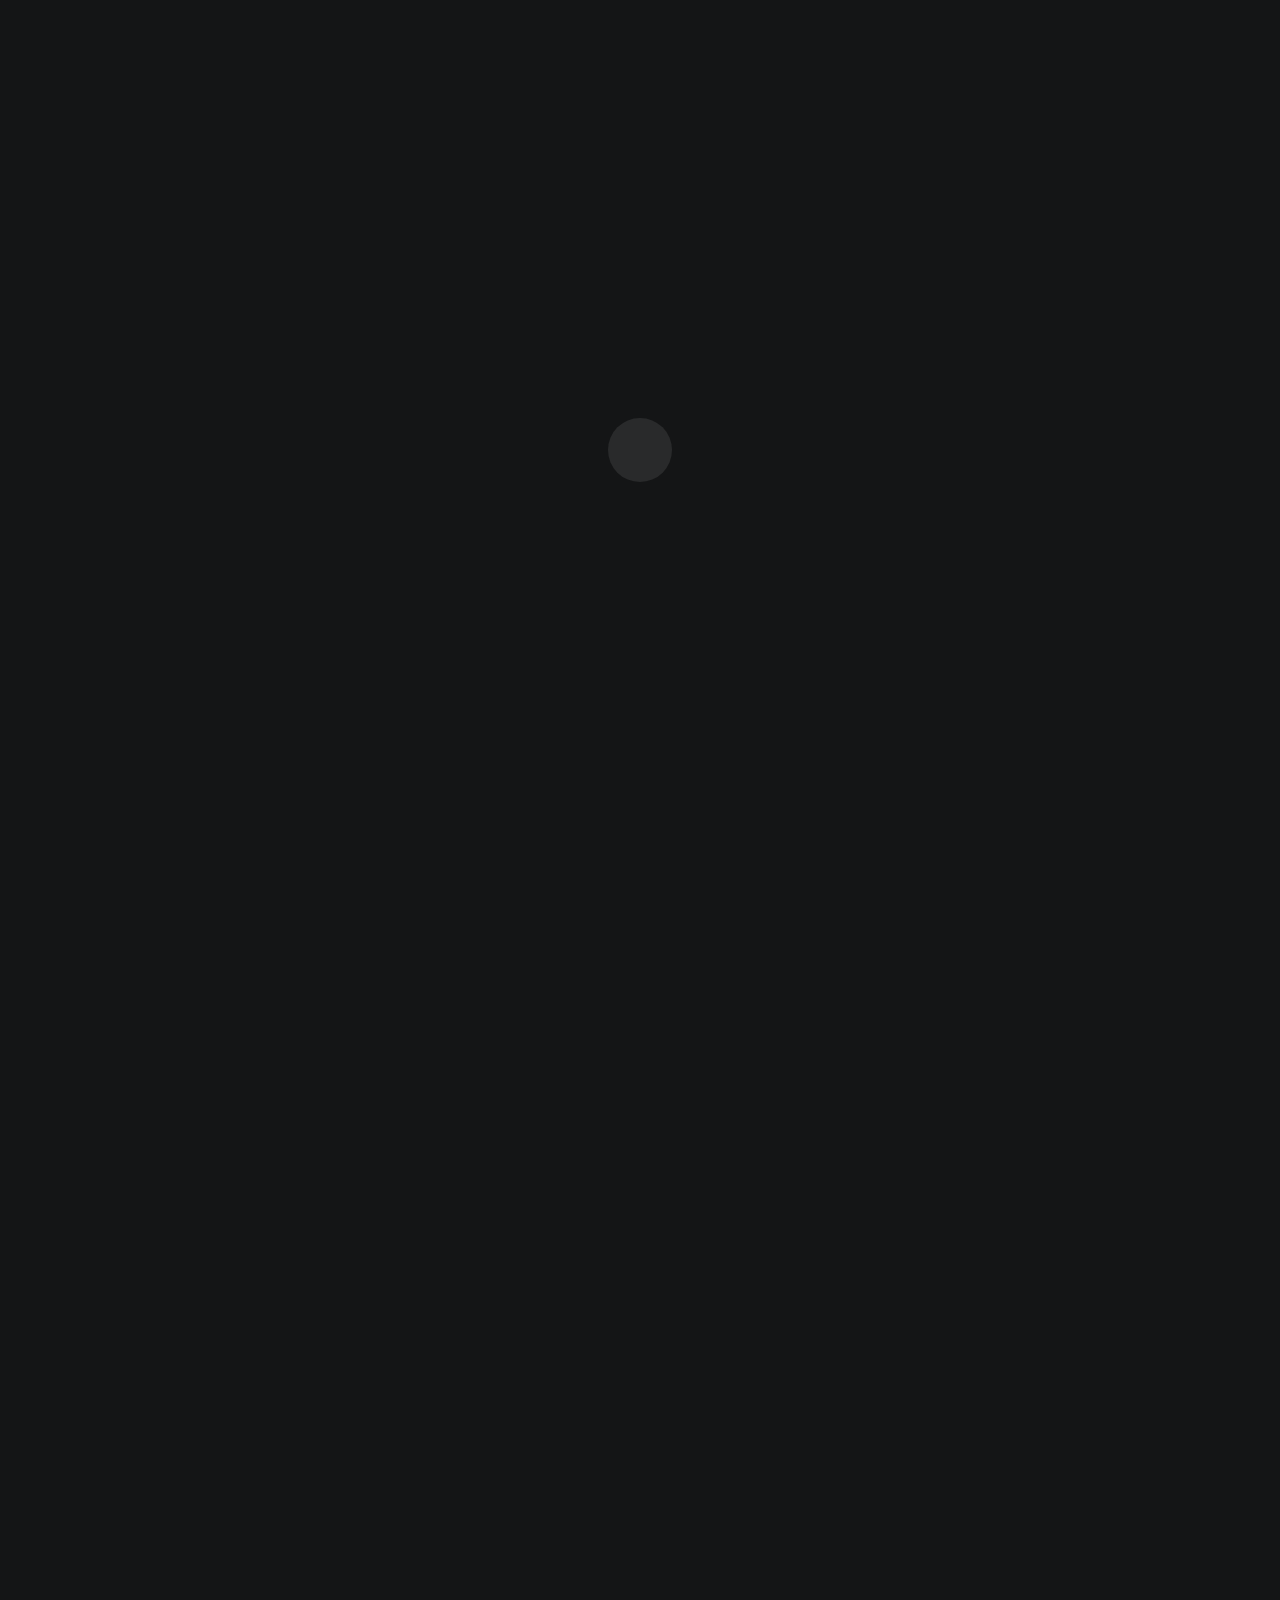
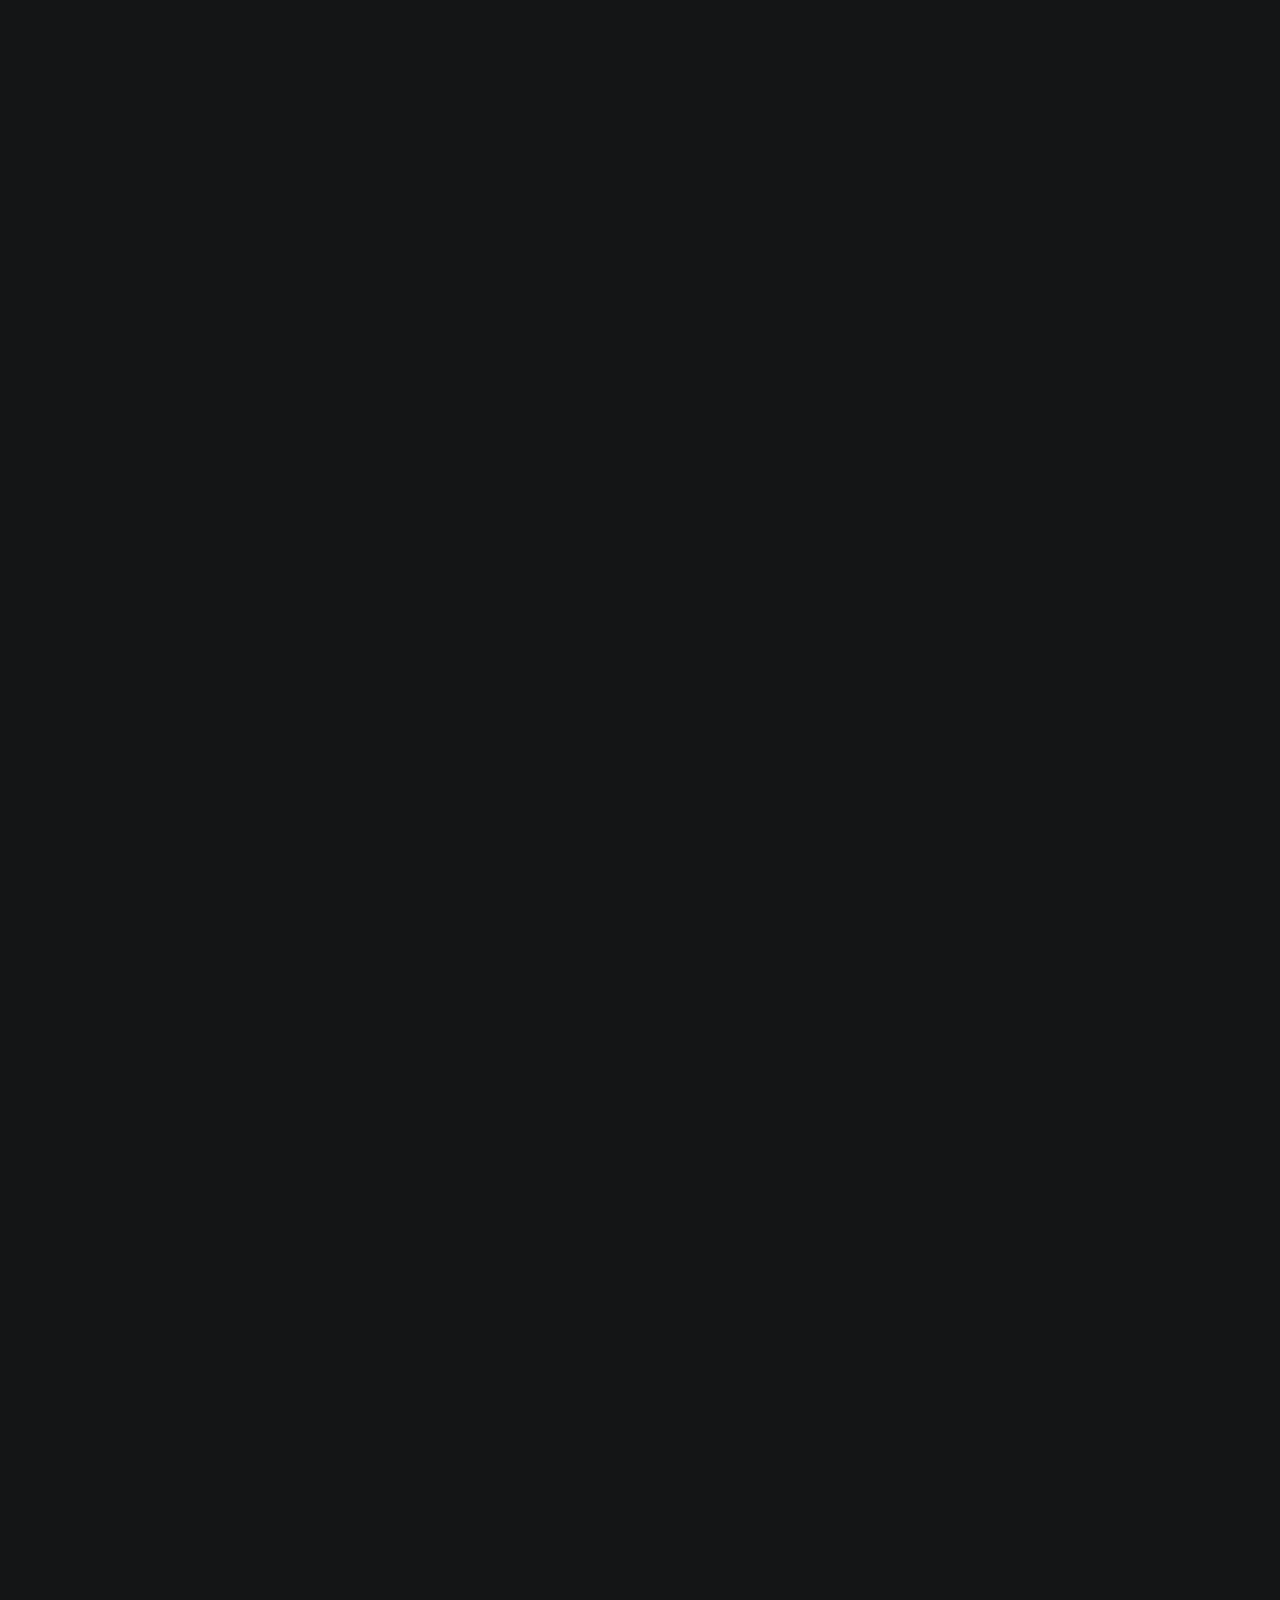
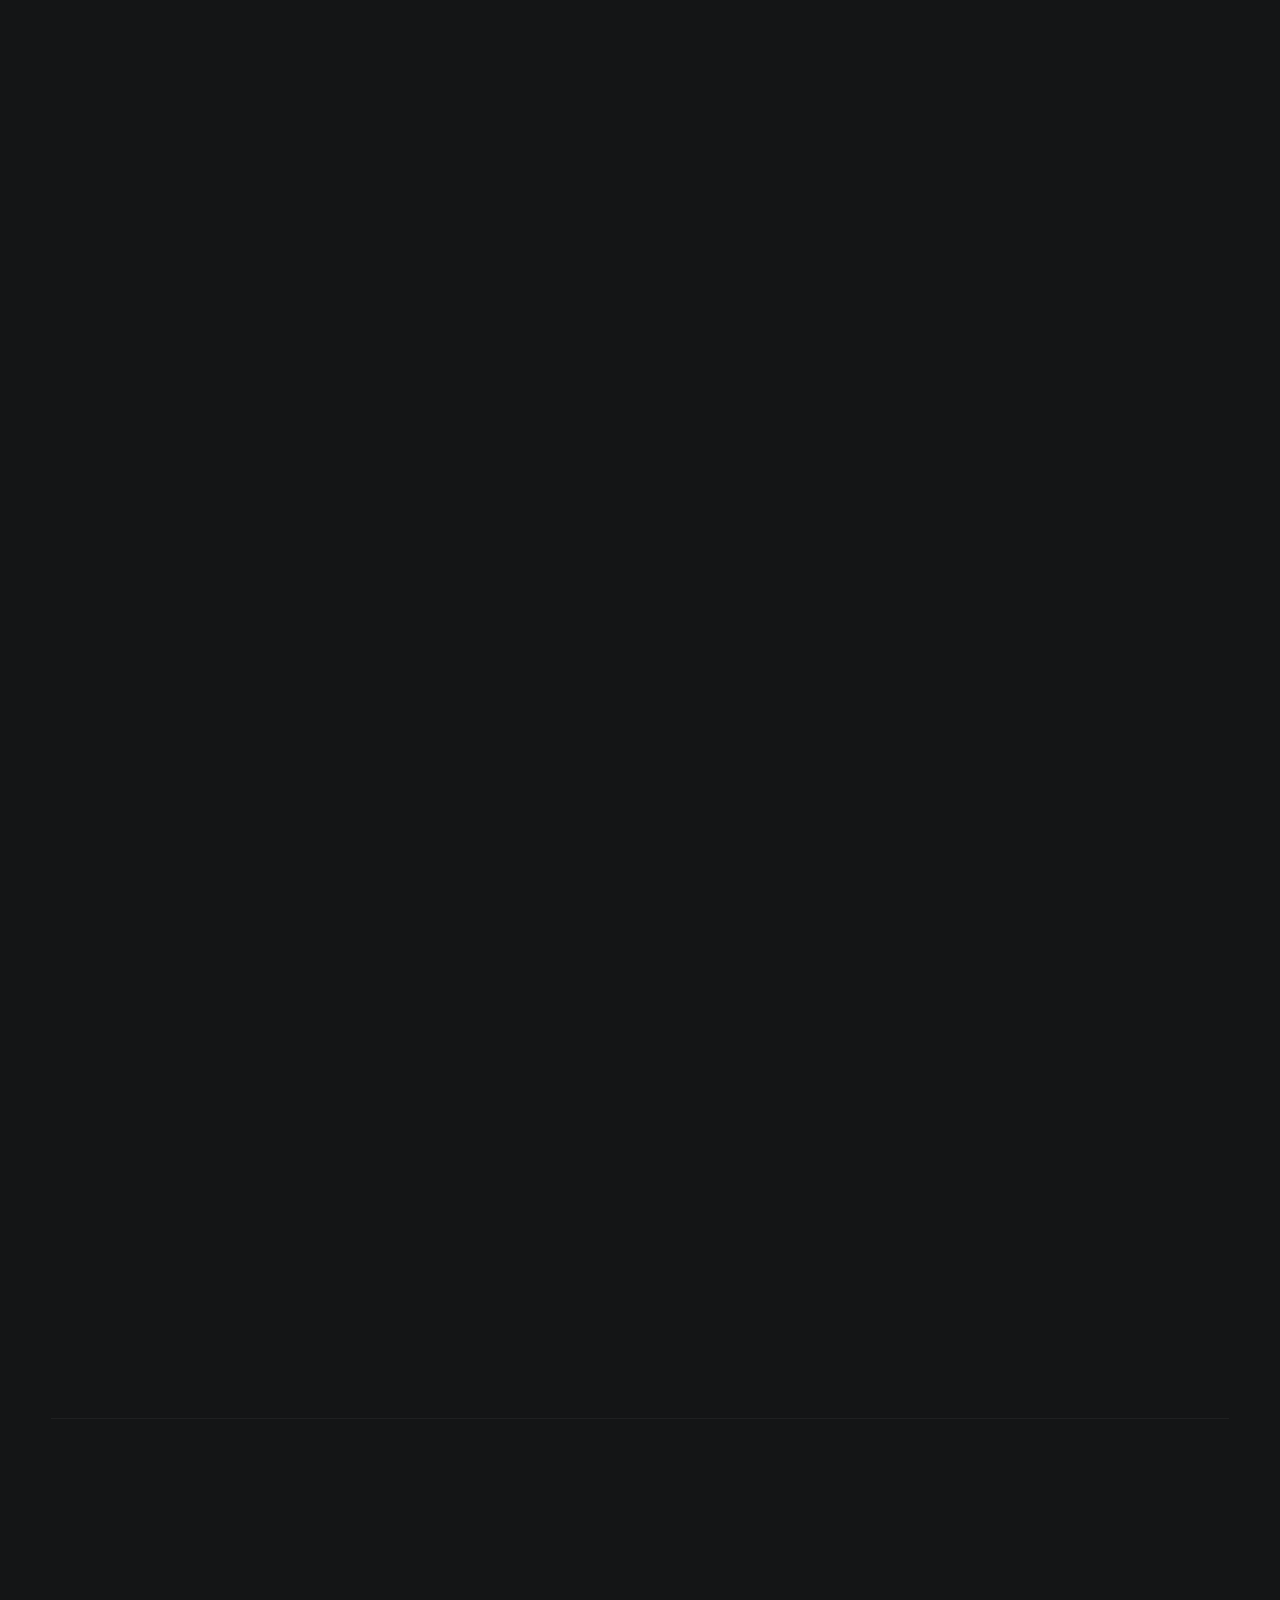
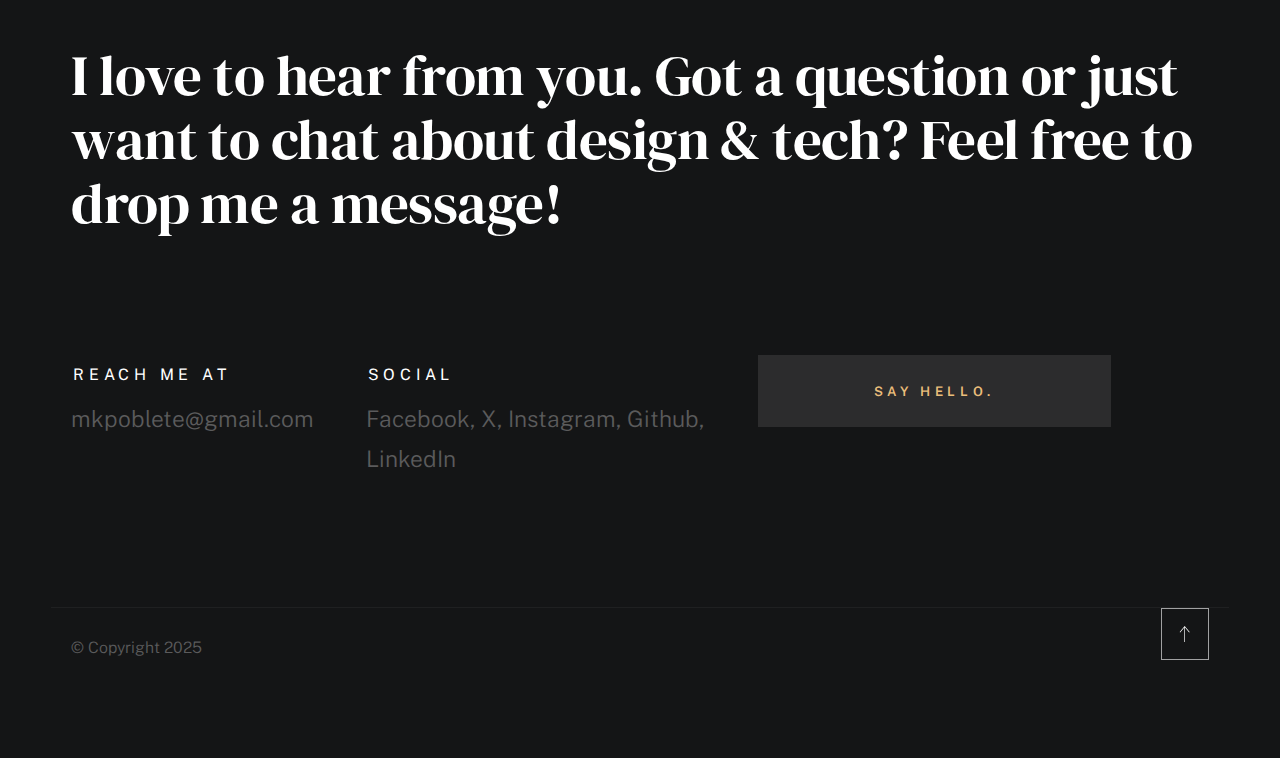
<file: index.html>
<!DOCTYPE html>
<html class="no-js ss-preload" lang="en">
<head>

    <!--- basic page needs
    ================================================== -->
    <meta charset="utf-8">
    <title>Mira Kathrine Poblete</title>
    <meta name="description" content="">
    <meta name="author" content="">

    <!-- mobile specific metas
    ================================================== -->
    <meta name="viewport" content="width=device-width, initial-scale=1">

    <!-- CSS
    ================================================== -->
    <link rel="stylesheet" href="css/vendor.css">
    <link rel="stylesheet" href="css/styles.css">

    <!-- favicons
    ================================================== -->
    <link rel="icon" type="image/png" sizes="32x32" href="favicon-32x32.png">
    <link rel="icon" type="image/png" sizes="16x16" href="favicon-16x16.png">
  

</head>

<body id="top">


    <!-- # preloader
    ================================================== -->
    <div id="preloader">
        <div id="loader">
        </div>
    </div>


    <!-- # page wrap
    ================================================== -->
    <div class="s-pagewrap">

        <div class="circles">
            <span></span>
            <span></span>
            <span></span>
            <span></span>
            <span></span>
        </div>


        <!-- ## site header 
        ================================================== -->
        <header class="s-header">

            <div class="header-mobile">
                <span class="mobile-home-link"><a href="index.html">Mira Kathrine.</a></span>
                <a class="mobile-menu-toggle" href="#0"><span>Menu</span></a>
            </div>

            <div class="row wide main-nav-wrap">
                <nav class="column lg-12 main-nav">
                    <ul>
                        <li><a href="index.html" class="home-link">Mira Kathrine.</a></li>
                        <li><a href="#about" class="smoothscroll">About</a></li>
                        <li><a href="#works" class="smoothscroll">Works</a></li>
                        <li><a href="#contact" class="smoothscroll">Say Hello</a></li>
                    </ul>
                </nav>
            </div>

        </header> <!-- end s-header -->


        <!-- ## main content
        ==================================================- -->
        <main class="s-content">


            <!-- ### intro
            ================================================== -->
            <section id="intro" class="s-intro target-section">

                <div class="row intro-content wide">

                    <div class="column">
                        <div class="text-pretitle with-line">
                            Hello World
                        </div>

                        <h1 class="text-huge-title">
                            I am Mira Kathrine <br>
                              A. Poblete<br> 
                            
                        </h1>
                    </div>

                    <ul class="intro-social">
                        <li><a href="https://www.facebook.com/miraclesaremiraculous">Facebook</a></li>
                            <li><a href="https://x.com/kathrchvs?t=5mDD1CGhRBKe-cmqPA4dFw&s=07">X</a></li>
                            <li><a href="https://www.instagram.com/miraaculously?igsh=M3c2OHdibzE1YW9w">Instagram</a></li>
                            <li><a href="https://www.linkedin.com/authwall?trk=bf&trkInfo=AQEX0TLXwWlvwgAAAZWsdZlYaOKzf9FnEE4B4srqpX0MCdJibJ1CI-aqbVmcKnxMgaPgEF67US-2rhnb_OG3xh0iF6w36r61_UAkY7O_LGTM6OKyDG5HfaIAIsS1Okwjw6BFDIU=&original_referer=&sessionRedirect=https%3A%2F%2Fwww.linkedin.com%2Fin%2Fmira-kathrine-poblete-29508832b%3Futm_source%3Dshare%26utm_campaign%3Dshare_via%26utm_content%3Dprofile%26utm_medium%3Dandroid_app">LinkedIn</a></li>
                    </ul>

                </div> <!-- end intro content -->

                <a href="#about" class="intro-scrolldown smoothscroll">
                    <svg width="24" height="24" viewBox="0 0 24 24" xmlns="http://www.w3.org/2000/svg" fill-rule="evenodd" clip-rule="evenodd"><path d="M11 21.883l-6.235-7.527-.765.644 7.521 9 7.479-9-.764-.645-6.236 7.529v-21.884h-1v21.883z"/></svg>
                </a>

            </section> <!-- end s-intro -->


            <!-- ### about
            ================================================== -->
            <section id="about" class="s-about target-section">


                <div class="row about-info wide" data-animate-block>

                    <div class="column lg-6 md-12 about-info__pic-block">
                        <img src="src/about.jpg" 
                             srcset="src/about.jpg" alt="" class="about-info__pic" data-animate-el>
                    </div>

                    <div class="column lg-6 md-12">
                        <div class="about-info__text" >

                            <h2 class="text-pretitle with-line" data-animate-el>
                                About
                            </h2>
                            <p class="attention-getter" data-animate-el>
                                I'm a senior student pursuing a Bachelor of Science in Information Technology at Cavite State University - Silang Campus. I chose IT because I wanted to challenge myself, and while I don’t exactly excel in programming, I’ve found my strengths in design.  

Even though my skills lean more toward UI/UX and front-end development, my real goal is to break into cloud engineering. I know I have a long way to go, but I’m constantly learning, exploring new technologies, and pushing myself toward that path.
                            </p>
                            <a href="cv.html" class="btn btn--medium u-fullwidth" data-animate-el>Download CV</a>

                        </div>
                    </div>
                </div> <!-- about-info -->


                <div class="row about-expertise" data-animate-block>
                    <div class="column lg-12">

                        <h2 class="text-pretitle with-line" data-animate-el>Expertise</h2>

                        <ul class="skills-list h1" data-animate-el>
                            <li>Web Design</li>
                            <li>UI/UX & Graphic Design</li>
                            <li>Technical Writing</li>
                            
                           
                        </ul>

                    </div>
                </div> <!-- end about-expertise -->


                <div class="row about-timelines" data-animate-block>

                    <div class="column lg-6 tab-12">

                        <h2 class="text-pretitle " data-animate-el>
                            Experience
                        </h2>

                        <div class="timeline" data-animate-el>
    
                            <div class="timeline__block">
                                <div class="timeline__bullet"></div>
                                <div class="timeline__header">
                                    <h4 class="timeline__title">Hello World</h4>
                                    <h5 class="timeline__meta">Wrote my first line of code</h5>
                                    <p class="timeline__timeframe">2020</p>
                                </div>
                                <div class="timeline__desc"
                                    <p>I learned Java in senior high school, but I quickly realized that back-end development isn’t my cup of tea. Instead, I found myself more drawn to front-end development. </p>
                                </div>
                            </div>
    
                        </div> <!-- end timeline -->

                    </div> <!-- end column -->

                    <div class="column lg-6 tab-12">

                        <h2 class="text-pretitle" data-animate-el>
                            Education
                        </h2>

                        <div class="timeline" data-animate-el>

                            <div class="timeline__block">
                                <div class="timeline__bullet"></div>
                                <div class="timeline__header">
                                    <h4 class="timeline__title">Cavite State University</h3>
                                    <h5 class="timeline__meta">Bachelor of Science in Information Technology</h5>
                                    <p class="timeline__timeframe">September 2022 - Present</p>
                                </div>
                                <div class="timeline__desc">
                                    <p>Currently pursuing my degree in Information Technology, where I am honing my skills in networking, UI/UX, and front-end design. </p>
                                </div>
                            </div>
    
                            <div class="timeline__block">
                                <div class="timeline__bullet"></div>
                                <div class="timeline__header">
                                    <h4 class="timeline__title">Philippine Christian University - Dasmarinas</h4>
                                    <h5 class="timeline__meta">Computer Programming (Senior High School) </h5>
                                    <p class="timeline__timeframe">September 2020 - 2022 </p>
                                </div>
                                <div class="timeline__desc">
                                    <p>Completed my senior high school education with a focus on computer programming. This was where I first learned Java and built a foundation in coding, sparking my interest in front-end development and user experience design.</p>
                                </div>
                            </div>
    
                        </div> <!-- end timeline -->
                        
                    </div> <!-- end column -->


                </div> <!-- end about-timelines -->

            </section> <!-- end s-about -->


            <section id="works" class="s-works target-section">
    <div class="row works-portfolio">
        <div class="column lg-12" data-animate-block>
            <h2 class="text-pretitle with-line" data-animate-el>My Works</h2>
            <p class="h1" data-animate-el>
                Here are some of my projects I have done. Feel free to check them out.
            </p>

            <ul class="folio-list row block-lg-one-half block-stack-on-1000">

                <li class="folio-list__item column" data-animate-el>
                    <a class="folio-list__item-link" href="#modal-01">
                        <div class="folio-list__item-pic">
                            <img src="images/gallery1.png" alt="">
                        </div>
                        <div class="folio-list__item-text">
                            <div class="folio-list__item-cat">WEBSITE</div>
                            <div class="folio-list__item-title">Gallery</div>
                        </div>
                    </a>
                    <a class="folio-list__proj-link" href="#" title="project link">
                        <svg width="15" height="15" viewBox="0 0 15 15" fill="none"><path d="..."/></svg>
                    </a>
                </li>

                <li class="folio-list__item column" data-animate-el>
                    <a class="folio-list__item-link" href="#modal-04">
                        <div class="folio-list__item-pic">
                            <img src="src/recipe.jpeg" alt="Recipe website">
                        </div>
                        <div class="folio-list__item-text">
                            <div class="folio-list__item-cat">WEBSITE</div>
                            <div class="folio-list__item-title">Recipe</div>
                        </div>
                    </a>
                    <a class="folio-list__proj-link" href="#" title="project link">
                        <svg width="15" height="15" viewBox="0 0 15 15" fill="none"><path d="..."/></svg>
                    </a>
                </li>

                <li class="folio-list__item column" data-animate-el>
                    <a class="folio-list__item-link" href="#modal-05">
                        <div class="folio-list__item-pic">
                            <img src="src/landing-ts.png" alt="Landing page">
                        </div>
                        <div class="folio-list__item-text">
                            <div class="folio-list__item-cat">WEBSITE</div>
                            <div class="folio-list__item-title">Taylor Swift Fanmade Website</div>
                        </div>
                    </a>
                    <a class="folio-list__proj-link" href="https://miracles89.github.io/Taylor-Swift-fan-website/" target="_blank" title="Project Link"></a>
                </li>

                <li class="folio-list__item column" data-animate-el>
                    <a class="folio-list__item-link" href="#modal-06">
                        <div class="folio-list__item-pic">
                            <img src="src/art.png" alt="taylor">
                        </div>
                        <div class="folio-list__item-text">
                            <div class="folio-list__item-cat">ART</div>
                            <div class="folio-list__item-title">Lover Album</div>
                        </div>
                    </a>
                    <a class="folio-list__proj-link" href="#" title="project link">
                        <svg width="15" height="15" viewBox="0 0 15 15" fill="none"><path d="..."/></svg>
                    </a>
                </li>

                <li class="folio-list__item column" data-animate-el>
                    <a class="folio-list__item-link" href="#modal-02">
                        <div class="folio-list__item-pic">
                            <img src="src/landing-lab1.png" alt="">
                        </div>
                        <div class="folio-list__item-text">
                            <div class="folio-list__item-cat">LAB WORK 1</div>
                            <div class="folio-list__item-title">Williams Racing Website</div>
                        </div>
                    </a>
                    <a class="folio-list__proj-link" href="#" title="project link">
                        <svg width="15" height="15" viewBox="0 0 15 15" fill="none"><path d="..."/></svg>
                    </a>
                </li>

                <li class="folio-list__item column" data-animate-el>
                    <a class="folio-list__item-link" href="#modal-03">
                        <div class="folio-list__item-pic">
                            <img src="src/landing-lab2.png" alt="Landing page lab2">
                        </div>
                        <div class="folio-list__item-text">
                            <div class="folio-list__item-cat">LAB WORK 2</div>
                            <div class="folio-list__item-title">Registration & Log in</div>
                        </div>
                    </a>
                    <a class="folio-list__proj-link" href="#" title="project link">
                        <svg width="15" height="15" viewBox="0 0 15 15" fill="none"><path d="..."/></svg>
                    </a>
                </li>

                <!-- NEW FOLIO ITEMS -->

                <li class="folio-list__item column" data-animate-el>
                    <a class="folio-list__item-link" href="#modal-07">
                        <div class="folio-list__item-pic">
                            <img src="src/tdl.jpeg" alt="Accessible To-Do List">
                        </div>
                        <div class="folio-list__item-text">
                            <div class="folio-list__item-cat">LAB WORK 3</div>
                            <div class="folio-list__item-title">Accessible To-Do List</div>
                        </div>
                    </a>
                    <a class="folio-list__proj-link" href="#" title="project link"></a>
                </li>

                <li class="folio-list__item column" data-animate-el>
                    <a class="folio-list__item-link" href="#modal-08">
                        <div class="folio-list__item-pic">
                            <img src="src/profanity-1.jpeg" alt="Profanity Filtering Website">
                        </div>
                        <div class="folio-list__item-text">
                            <div class="folio-list__item-cat">LAB WORK 4</div>
                            <div class="folio-list__item-title">Profanity Filtering Website</div>
                        </div>
                    </a>
                    <a class="folio-list__proj-link" href="#" title="project link"></a>
                </li>

                <li class="folio-list__item column" data-animate-el>
                    <a class="folio-list__item-link" href="#modal-09">
                        <div class="folio-list__item-pic">
                            <img src="src/text-to-speech.jpg" alt="MIT Text-to-Speech">
                        </div>
                        <div class="folio-list__item-text">
                            <div class="folio-list__item-cat">LAB WORK 5</div>
                            <div class="folio-list__item-title">MIT Text-to-Speech</div>
                        </div>
                    </a>
                    <a class="folio-list__proj-link" href="#" title="project link"></a>
                </li>

                <li class="folio-list__item column" data-animate-el>
                    <a class="folio-list__item-link" href="#modal-10">
                        <div class="folio-list__item-pic">
                            <img src="src/journal-app.jpg" alt="MIT My Multimedia Journal App">
                        </div>
                        <div class="folio-list__item-text">
                            <div class="folio-list__item-cat">LAB WORK 6</div>
                            <div class="folio-list__item-title">MIT My Multimedia Journal App</div>
                        </div>
                    </a>
                    <a class="folio-list__proj-link" href="#" title="project link"></a>
                </li>

            </ul> <!-- end folio-list -->
        </div> <!-- end column -->
    </div>
</section>


                    <!-- Modal Templates Popup
                    -------------------------------------------- -->
                    <div id="modal-01" hidden>
                        <div class="modal-popup">
                            <div class="modal-popup__images">
                                <img src="images/gallery1.png" alt="Website Gallery">
                                <img src="images/galley2.jpeg" alt="Website Gallery">
                            </div>
                            
          
                            </div>
                        </div>
                    </div>
                    <!-- end modal -->

                    <div id="modal-02" hidden>
                        <div class="modal-popup">
                            <img src="src/lab1.jpeg" alt="Labwork 1">
                        </div>
                    </div> <!-- end modal -->

                    <div id="modal-03" hidden>
                        <div class="modal-popup">
                            <img src="src/lab2.jpeg" alt="Labwork 2">
                            <img src="src/lab22.jpeg" alt="Labwork 2">
                        </div>
                    </div> <!-- end modal -->

                    <div id="modal-04" hidden>
                        <div class="modal-popup">
                            <img src="src/recipe.jpeg" alt="Recipe">
                            </div>
                        </div>
                    </div> <!-- end modal -->

                    <div id="modal-05" hidden>
                        <div class="modal-popup">
                            <img src="src/ts.jpeg" alt="Taylor Swift website">
                        </div>
                    </div> <!-- end modal -->

                    <div id="modal-06" hidden>
                        <div class="modal-popup">
                            <img src="src/art.png" alt="">
                        </div>
                    </div> <!-- end modal -->

                      <div id="modal-07" hidden>
                        <div class="modal-popup">
                            <img src="src/tdl.jpeg" alt="">
                        </div>
                    </div> <!-- end modal -->


                      <div id="modal-08" hidden>
                        <div class="modal-popup">
                            <img src="src/profanity-1.jpeg" alt="">
                             <img src="src/profanity-2.jpeg" alt="">
                        </div>
                    </div> <!-- end modal -->

                      <div id="modal-09" hidden>
                        <div class="modal-popup">
                            <img src="src/text-to-speech.jpg" alt="">
                        </div>
                    </div> <!-- end modal -->

                      <div id="modal-10" hidden>
                        <div class="modal-popup">
                            <img src="src/mmj.jpg" alt="Journal App">
                            <img src="src/j1.jpg" alt="Journal App">
                             <img src="src/j2.jpg" alt="Journal App">
                            <img src="src/j3.jpg" alt="Journal App">
                             <img src="src/j4.jpg" alt="Journal App">
                        </div>
                    </div> <!-- end modal -->

                </div> <!-- end works-portfolio -->

           

            <!-- ### contact
            ================================================== -->
            <section id="contact" class="s-contact target-section">

                <div class="row contact-top">
                    <div class="column lg-12">
                        <h2 class="text-pretitle with-line" data-animate-el>Get In Touch</h2>
                        

                        <p class="h1">
                            I love to hear from you.
                            Got a question or just want to chat about design & tech? Feel free to drop me a message!
                        </p>
                    </div>
                </div> <!-- end contact-top -->

                <div class="row contact-bottom">
                    <div class="column lg-3 md-5 tab-6 stack-on-550 contact-block">
                        <h3 class="text-pretitle">Reach me at</h3>
                        <p class="contact-links">
                            <a href="mailto:mirakathrinepoblete@gmail.com" class="mailtoui">mkpoblete@gmail.com</a> <br>
                           
                        </p>
                        <br> 
                    </div>
                    <div class="column lg-4 md-5 tab-6 stack-on-550 contact-block">
                        <h3 class="text-pretitle">Social</h3>
                        <ul class="contact-social">
                        
                            <li><a href="https://www.facebook.com/miraclesaremiraculous">Facebook</a></li>
                            <li><a href="https://x.com/kathrchvs?t=5mDD1CGhRBKe-cmqPA4dFw&s=07">X</a></li>
                            <li><a href="https://www.instagram.com/miraaculously?igsh=M3c2OHdibzE1YW9w">Instagram</a></li>
                            <li><a href="https://github.com/miracles89">Github</a></li>
                            <li><a href="https://www.linkedin.com/authwall?trk=bf&trkInfo=AQEX0TLXwWlvwgAAAZWsdZlYaOKzf9FnEE4B4srqpX0MCdJibJ1CI-aqbVmcKnxMgaPgEF67US-2rhnb_OG3xh0iF6w36r61_UAkY7O_LGTM6OKyDG5HfaIAIsS1Okwjw6BFDIU=&original_referer=&sessionRedirect=https%3A%2F%2Fwww.linkedin.com%2Fin%2Fmira-kathrine-poblete-29508832b%3Futm_source%3Dshare%26utm_campaign%3Dshare_via%26utm_content%3Dprofile%26utm_medium%3Dandroid_app">LinkedIn</a></li>
                        </ul>
                    </div>
                    <div class="column lg-4 md-12 contact-block">
                        <a href="mailto:mirakathrinepoblete@gmail.com" class="mailtoui btn btn--medium u-fullwidth contact-btn">Say Hello.</a>
                    </div>
                </div> <!-- end contact-bottom -->

            </section> <!-- end contact -->

        </main> <!-- end s-content -->


        <!-- ## footer
        ================================================== -->
        <footer class="s-footer">

            <div class="row">
                <div class="column ss-copyright">
                    <span>© Copyright 2025</span>
                </div>

                <div class="ss-go-top">
                    <a class="smoothscroll" title="Back to Top" href="#top">
                        <svg xmlns="http://www.w3.org/2000/svg" viewBox="0 0 24 24" fill-rule="evenodd" clip-rule="evenodd"><path d="M11 2.206l-6.235 7.528-.765-.645 7.521-9 7.479 9-.764.646-6.236-7.53v21.884h-1v-21.883z"/></svg>
                    </a>
                </div>
            </div>

        </footer> <!-- end s-footer -->

    </div> <!-- end -s-pagewrap -->

    <script>
        function openModal(id) {
            document.getElementById(id).style.display = "block";
        }
        
        function closeModal(id) {
            document.getElementById(id).style.display = "none";
        }
        </script>
        

    <!-- Java Script
    ================================================== -->
    <script src="js/plugins.js"></script>
    <script src="js/main.js"></script>

</body>
</html>
</file>
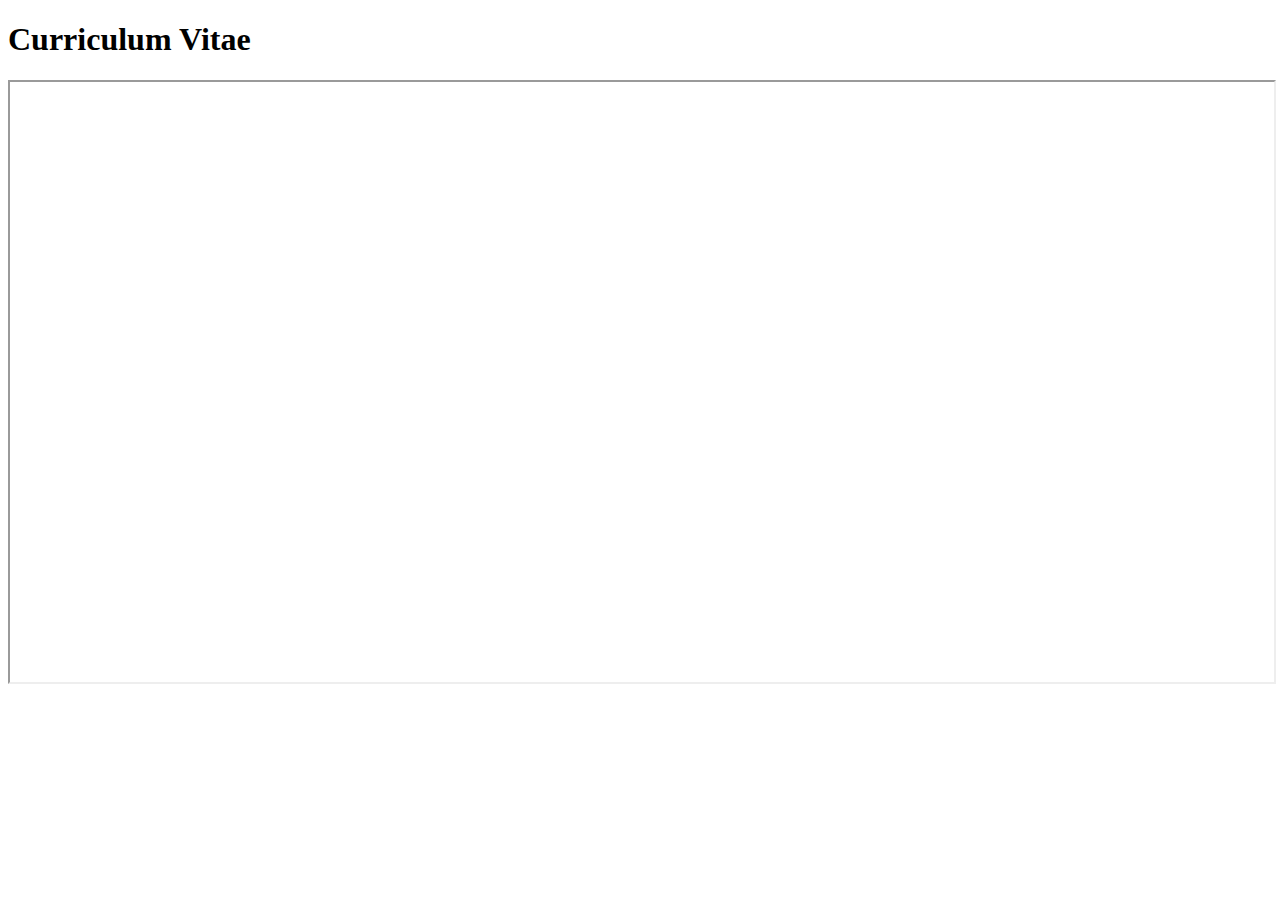
<file: cv.html>
<!DOCTYPE html>
<html lang="en">
<head>
    <meta charset="UTF-8">
    <meta name="viewport" content="width=device-width, initial-scale=1.0">
    <title>Curriculum Vitae</title>
</head>
<body>
    <h1>Curriculum Vitae</h1>
    <iframe src="POBLETE, M.K (CV).pdf" width="100%" height="600px"></iframe>
</body>
</html>
</file>
<file: css/styles.css>
/* =================================================================== 
 * 
 * ------------------------------------------------------------------
 *
 * TOC:
 *
 * # SETTINGS
 *      ## fonts 
 *      ## colors
 *      ## spacing and typescale
 *      ## grid variables
 * # NORMALIZE
 * # BASE SETUP
 * # GRID
 *      ## large screen devices 
 *      ## medium screen devices 
 *      ## tablet devices 
 *      ## mobile devices 
 *      ## small screen devices 
 *      ## additional column stackpoints 
 * # UTILITY CLASSES
 * # TYPOGRAPHY 
 *      ## base type styles
 *      ## additional typography & helper classes
 *      ## lists
 *      ## spacing
 * # PRELOADER
 * # FORM
 *      ## style placeholder text
 *      ## change autocomplete styles in Chrome
 * # BUTTONS
 * # TABLE
 * # COMPONENTS
 *      ## pagination
 *      ## alert box 
 *      ## skillbars 
 *      ## stats tabs
 * # PROJECT-WIDE SHARED STYLES
 *      ## media classes
 *      ## theme-specific typography classes
 *      ## MailtoUI style overrides
 * # PAGE WRAP
 *      ## circles
 * # SITE HEADER
 *      ## main navigation
 *      ## mobile menu toggle
 * # INTRO
 *      ## intro social
 *      ## intro scrolldown
 * # ABOUT
 *      ## about info
 *      ## about expertise
 *      ## about timelines
 * # WORKS
 *      ## works portfolio
 *      ## modal popup
 *      ## testimonials
 *      ## testimonial slider 
 * # CONTACT
 * # FOOTER
 *      ## copyright
 *      ## go top
 *
 * ------------------------------------------------------------------ */


/* ===================================================================
 * # SETTINGS
 *
 *
 * ------------------------------------------------------------------- */

/* ------------------------------------------------------------------- 
 * ## fonts 
 * ------------------------------------------------------------------- */
@import url("https://fonts.googleapis.com/css2?family=DM+Serif+Display&family=DM+Serif+Text:ital@0;1&family=Public+Sans:ital,wght@0,300;0,400;0,500;0,600;0,700;1,300;1,400;1,500;1,600;1,700&display=swap");

:root {

    --font-1 : "Public Sans", sans-serif;
    --font-2 : "DM Serif Display", serif;

    /* monospace
    */
    --font-mono : Consolas, "Andale Mono", Courier, "Courier New", monospace;
}

/* ------------------------------------------------------------------- 
 * ## colors
 * ------------------------------------------------------------------- */
:root {

    /* color-1(#eabe7c)
     * color-2(#23967f)
     */
    --color-1 : hsla(36, 72%, 70%, 1);
    --color-2 : hsla(168, 62%, 36%, 1);

    /* theme color variations
     */
    --color-1-lighter : hsla(36, 72%, 90%, 1);
    --color-1-light   : hsla(36, 72%, 80%, 1);
    --color-1-dark    : hsla(36, 72%, 60%, 1);
    --color-1-darker  : hsla(36, 72%, 50%, 1);
    --color-2-lighter : hsla(168, 62%, 56%, 1);
    --color-2-light   : hsla(168, 62%, 46%, 1);
    --color-2-dark    : hsla(168, 62%, 26%, 1);
    --color-2-darker  : hsla(168, 62%, 16%, 1);

    /* feedback colors
     * color-error(#ffd1d2), color-success(#c8e675), 
     * color-info(#d7ecfb), color-notice(#fff099)
     */
    --color-error           : hsla(359, 100%, 91%, 1);
    --color-success         : hsla(76, 69%, 68%, 1);
    --color-info            : hsla(205, 82%, 91%, 1);
    --color-notice          : hsla(51, 100%, 80%, 1);
    --color-error-content   : hsla(359, 50%, 50%, 1);
    --color-success-content : hsla(76, 29%, 28%, 1);
    --color-info-content    : hsla(205, 32%, 31%, 1);
    --color-notice-content  : hsla(51, 30%, 30%, 1);

    /* shades 
     * generated using 
     * Tint & Shade Generator 
     * (https://maketintsandshades.com/)
     */
    --color-black   : #000000;
    --color-gray-19 : #020202;
    --color-gray-18 : #040404;
    --color-gray-17 : #060607;
    --color-gray-16 : #080809;
    --color-gray-15 : #0a0b0b;
    --color-gray-14 : #0c0d0d;
    --color-gray-13 : #0e0f0f;
    --color-gray-12 : #101112;
    --color-gray-11 : #121314;
    --color-gray-10 : #141516;
    --color-gray-9  : #2c2c2d;
    --color-gray-8  : #434445;
    --color-gray-7  : #5b5b5c;
    --color-gray-6  : #727373;
    --color-gray-5  : #8a8a8b;
    --color-gray-4  : #a1a1a2;
    --color-gray-3  : #b9b9b9;
    --color-gray-2  : #d0d0d0;
    --color-gray-1  : #e8e8e8;
    --color-white   : #ffffff;

    /* text
     */
    --color-text        : var(--color-gray-4);
    --color-text-dark   : var(--color-white);
    --color-text-light  : var(--color-gray-7);
    --color-placeholder : var(--color-gray-7);

    /* buttons
     */
    --color-btn                    : var(--color-gray-9);
    --color-btn-text               : var(--color-1);
    --color-btn-hover              : var(--color-white);
    --color-btn-hover-text         : var(--color-black);
    --color-btn-primary            : var(--color-1-dark);
    --color-btn-primary-text       : var(--color-black);
    --color-btn-primary-hover      : var(--color-1-darker);
    --color-btn-primary-hover-text : var(--color-black);
    --color-btn-stroke             : var(--color-white);
    --color-btn-stroke-text        : var(--color-white);
    --color-btn-stroke-hover       : var(--color-white);
    --color-btn-stroke-hover-text  : var(--color-black);

    /* preloader
     */
    --color-preloader-bg : var(--color-gray-10);
    --color-loader       : white;
    --color-loader-light : rgba(255, 255, 255, 0.1);

    /* others
     */
    --color-body    : var(--color-gray-10);
    --color-border  : rgba(255, 255, 255, .05);
    --border-radius : 3px;
}

/* ------------------------------------------------------------------- 
 * ## spacing and typescale
 * ------------------------------------------------------------------- */
:root {

    /* spacing
     * base font size: 19px 
     * vertical space unit : 32px
     */
    --base-size      : 62.5%;
    --multiplier     : 1;
    --base-font-size : calc(1.9rem * var(--multiplier));
    --space          : calc(3.2rem * var(--multiplier));

    /* vertical spacing 
     */
    --vspace-0_125 : calc(0.125 * var(--space));
    --vspace-0_25  : calc(0.25 * var(--space));
    --vspace-0_375 : calc(0.375 * var(--space));
    --vspace-0_5   : calc(0.5 * var(--space));
    --vspace-0_625 : calc(0.625 * var(--space));
    --vspace-0_75  : calc(0.75 * var(--space));
    --vspace-0_875 : calc(0.875 * var(--space));
    --vspace-1     : calc(var(--space));
    --vspace-1_25  : calc(1.25 * var(--space));
    --vspace-1_5   : calc(1.5 * var(--space));
    --vspace-1_75  : calc(1.75 * var(--space));
    --vspace-2     : calc(2 * var(--space));
    --vspace-2_5   : calc(2.5 * var(--space));
    --vspace-3     : calc(3 * var(--space));
    --vspace-3_5   : calc(3.5 * var(--space));
    --vspace-4     : calc(4 * var(--space));
    --vspace-4_5   : calc(4.5 * var(--space));
    --vspace-5     : calc(5 * var(--space));

    /* type scale
     * ratio 1:2 | base: 19px
     * -------------------------------------------------------
     *
     * --text-display-3 = (81.70px)
     * --text-display-2 = (68.08px)
     * --text-display-1 = (56.73px)
     * --text-xxxl      = (47.28px)
     * --text-xxl       = (39.40px)
     * --text-xl        = (32.83px)
     * --text-lg        = (27.36px)
     * --text-md        = (22.80px)
     * --text-size      = (19.00px) BASE
     * --text-sm        = (15.83px)
     * --text-xs        = (13.19px)
     *
     * ---------------------------------------------------------
     */
    --text-scale-ratio : 1.2;
    --text-size        : var(--base-font-size);
    --text-xs          : calc((var(--text-size) / var(--text-scale-ratio)) / var(--text-scale-ratio));
    --text-sm          : calc(var(--text-xs) * var(--text-scale-ratio));
    --text-md          : calc(var(--text-sm) * var(--text-scale-ratio) * var(--text-scale-ratio));
    --text-lg          : calc(var(--text-md) * var(--text-scale-ratio));
    --text-xl          : calc(var(--text-lg) * var(--text-scale-ratio));
    --text-xxl         : calc(var(--text-xl) * var(--text-scale-ratio));
    --text-xxxl        : calc(var(--text-xxl) * var(--text-scale-ratio));
    --text-display-1   : calc(var(--text-xxxl) * var(--text-scale-ratio));
    --text-display-2   : calc(var(--text-display-1) * var(--text-scale-ratio));
    --text-display-3   : calc(var(--text-display-2) * var(--text-scale-ratio));

    /* default button height
     */
    --vspace-btn : var(--vspace-2);
}

/* on mobile devices below 600px, change the value of '--multiplier' 
 * to adjust the values of base font size and vertical space unit.
 */
@media screen and (max-width: 600px) {
    :root {
        --multiplier : .875;
    }
}

/* ------------------------------------------------------------------- 
 * ## grid variables
 * ------------------------------------------------------------------- */
:root {

    /* widths for rows and containers
     */
    --width-full     : 100%;
    --width-max      : 1200px;
    --width-wide     : 1400px;
    --width-wider    : 1600px;
    --width-widest   : 1800px;
    --width-narrow   : 1000px;
    --width-narrower : 800px;
    --width-grid-max : var(--width-max);

    /* gutter
     */
    --gutter : 2rem;
}

/* on medium screen devices
 */
@media screen and (max-width: 1200px) {
    :root {
        --gutter : 1.6rem;
    }
}

/* on mobile devices
 */
@media screen and (max-width: 600px) {
    :root {
        --gutter : 1rem;
    }
}



/* ====================================================================
 * # NORMALIZE
 *
 *
 * --------------------------------------------------------------------
 * normalize.css v8.0.1 | MIT License |
 * github.com/necolas/normalize.css
 * -------------------------------------------------------------------- */

html {
    line-height              : 1.15;
    -webkit-text-size-adjust : 100%;
}

body {
    margin : 0;
}

main {
    display : block;
}

h1 {
    font-size : 2em;
    margin    : 0.67em 0;
}

hr {
    box-sizing : content-box;
    height     : 0;
    overflow   : visible;
}

pre {
    font-family : monospace, monospace;
    font-size   : 1em;
}

a {
    background-color : transparent;
}

abbr[title] {
    border-bottom   : none;
    text-decoration : underline;
    text-decoration : underline dotted;
}

b,
strong {
    font-weight : bolder;
}

code,
kbd,
samp {
    font-family : monospace, monospace;
    font-size   : 1em;
}

small {
    font-size : 80%;
}

sub,
sup {
    font-size      : 75%;
    line-height    : 0;
    position       : relative;
    vertical-align : baseline;
}

sub {
    bottom : -0.25em;
}

sup {
    top : -0.5em;
}

img {
    border-style : none;
}

button,
input,
optgroup,
select,
textarea {
    font-family : inherit;
    font-size   : 100%;
    line-height : 1.15;
    margin      : 0;
}

button,
input {
    overflow : visible;
}

button,
select {
    text-transform : none;
}

button,
[type="button"],
[type="reset"],
[type="submit"] {
    -webkit-appearance : button;
}

button::-moz-focus-inner,
[type="button"]::-moz-focus-inner,
[type="reset"]::-moz-focus-inner,
[type="submit"]::-moz-focus-inner {
    border-style : none;
    padding      : 0;
}

button:-moz-focusring,
[type="button"]:-moz-focusring,
[type="reset"]:-moz-focusring,
[type="submit"]:-moz-focusring {
    outline : 1px dotted ButtonText;
}

fieldset {
    padding : 0.35em 0.75em 0.625em;
}

legend {
    box-sizing  : border-box;
    color       : inherit;
    display     : table;
    max-width   : 100%;
    padding     : 0;
    white-space : normal;
}

progress {
    vertical-align : baseline;
}

textarea {
    overflow : auto;
}

[type="checkbox"],
[type="radio"] {
    box-sizing : border-box;
    padding    : 0;
}

[type="number"]::-webkit-inner-spin-button,
[type="number"]::-webkit-outer-spin-button {
    height : auto;
}

[type="search"] {
    -webkit-appearance : textfield;
    outline-offset     : -2px;
}

[type="search"]::-webkit-search-decoration {
    -webkit-appearance : none;
}

::-webkit-file-upload-button {
    -webkit-appearance : button;
    font               : inherit;
}

details {
    display : block;
}

summary {
    display : list-item;
}

template {
    display : none;
}

[hidden] {
    display : none;
}



/* ===================================================================
 * # BASE SETUP
 *
 *
 * ------------------------------------------------------------------- */

html {
    font-size  : var(--base-size);
    box-sizing : border-box;
}

*,
*::before,
*::after {
    box-sizing : inherit;
}

html,
body {
    height : 100%;
}

body {
    background-color            : var(--color-body);
    -webkit-overflow-scrolling  : touch;
    -webkit-text-size-adjust    : 100%;
    -webkit-tap-highlight-color : rgba(0, 0, 0, 0);
    -webkit-font-smoothing      : antialiased;
    -moz-osx-font-smoothing     : grayscale;
}

p {
    font-size      : inherit;
    text-rendering : optimizeLegibility;
}

a {
    text-decoration : none;
}

svg,
img,
video {
    max-width : 100%;
    height    : auto;
}

pre {
    overflow : auto;
}

div, dl, dt, dd, ul, ol, li, h1, h2, h3, h4, h5, h6, pre, form, p, blockquote, th, td {
    margin  : 0;
    padding : 0;
}

input[type="email"],
input[type="number"],
input[type="search"],
input[type="text"],
input[type="tel"],
input[type="url"],
input[type="password"],
textarea {
    -webkit-appearance : none;
    -moz-appearance    : none;
    appearance         : none;
}

.quiz-icons {
    display: flex;
    gap: 110px;
    justify-content: center;
    margin-top: 30px;
    flex-wrap: wrap;
}

.quiz-btn-photo {
    display: flex;
    flex-direction: column;
    align-items: center;
    cursor: pointer;
    transition: transform 0.3s;
    text-align: center;
}

.quiz-btn-photo img {
    width: 120px;
    height: 120px;
    object-fit: cover;
    border-radius: 15px;
    box-shadow: 0px 4px 10px rgba(0,0,0,0.3);
    margin-bottom: 10px;
}

.quiz-btn-photo p {
    font-size: 2.1rem;
    color: #ffffff;
    margin-top: 8px;
    font-weight: bold;
}

.quiz-btn-photo:hover {
    transform: scale(1.05);
}

/* Modal Style */
.modal {
    display: none;
    position: fixed;
    z-index: 9999;
    padding-top: 30px;
    left: 0;
    top: 0;
    width: 100%;
    height: 100%;
    background-color: rgba(0,0,0,0.8);
    overflow: auto; 
}

.modal-content {
    background-color: #fff;
    margin: auto;
    padding: 20px;
    border-radius: 10px;
    width: 90%;
    max-width: 900px;
    height: 100vh; 
    overflow-y: auto; 
    position: relative;
}

.close {
    color: #aaa;
    float: right;
    font-size: 28px;
    font-weight: bold;
    cursor: pointer;
}

.close:hover {
    color: #000;
}

/* For Full Size Scrollable Images */
.modal-gallery-scroll {
    display: flex;
    flex-direction: column;
    gap: 20px;
    margin-top: 20px;
}

.modal-gallery-scroll img {
    width: 100%;
    height: 140vh;
    border-radius: 10px;
    object-fit: contain;
}




/* ===================================================================
 * # GRID v4.0.0
 *
 *
 *   -----------------------------------------------------------------
 * - Grid breakpoints are based on MAXIMUM WIDTH media queries, 
 *   meaning they apply to that one breakpoint and ALL THOSE BELOW IT.
 * - Grid columns without a specified width will automatically layout 
 *   as equal width columns.
 *
 * - BLOCK GRID columns(columns inside BLOCK GRID containers) are 
 *   equally-sized columns define at parent/row level. 
 *   A BLOCK GRID container's class attribute value begins with "block-".
 *
 * ------------------------------------------------------------------- */

/* row 
 */
.row {
    width     : 92%;
    max-width : var(--width-grid-max);
    margin    : 0 auto;
    display   : flex;
    flex-flow : row wrap;
}

.row .row {
    width        : auto;
    max-width    : none;
    margin-left  : calc(var(--gutter) * -1);
    margin-right : calc(var(--gutter) * -1);
}

/* column
 */
.column {
    display : block;
    flex    : 1 1 0%;
    padding : 0 var(--gutter);
}

.collapse>.column,
.column.collapse {
    padding : 0;
}

/* row utility classes
 */
.row.row-wrap {
    flex-wrap : wrap;
}

.row.row-nowrap {
    flex-wrap : nowrap;
}

.row.row-y-top {
    align-items : flex-start;
}

.row.row-y-bottom {
    align-items : flex-end;
}

.row.row-y-center {
    align-items : center;
}

.row.row-stretch {
    align-items : stretch;
}

.row.row-baseline {
    align-items : baseline;
}

.row.row-x-left {
    justify-content : flex-start;
}

.row.row-x-right {
    justify-content : flex-end;
}

.row.row-x-center {
    justify-content : center;
}

/* --------------------------------------------------------------------
 * ## large screen devices 
 * -------------------------------------------------------------------- */
.lg-1 {
    flex  : none;
    width : 8.33333%;
}

.lg-2 {
    flex  : none;
    width : 16.66667%;
}

.lg-3 {
    flex  : none;
    width : 25%;
}

.lg-4 {
    flex  : none;
    width : 33.33333%;
}

.lg-5 {
    flex  : none;
    width : 41.66667%;
}

.lg-6 {
    flex  : none;
    width : 50%;
}

.lg-7 {
    flex  : none;
    width : 58.33333%;
}

.lg-8 {
    flex  : none;
    width : 66.66667%;
}

.lg-9 {
    flex  : none;
    width : 75%;
}

.lg-10 {
    flex  : none;
    width : 83.33333%;
}

.lg-11 {
    flex  : none;
    width : 91.66667%;
}

.lg-12 {
    flex  : none;
    width : 100%;
}

.block-lg-one-eight>.column {
    flex  : none;
    width : 12.5%;
}

.block-lg-one-sixth>.column {
    flex  : none;
    width : 16.66667%;
}

.block-lg-one-fifth>.column {
    flex  : none;
    width : 20%;
}

.block-lg-one-fourth>.column {
    flex  : none;
    width : 25%;
}

.block-lg-one-third>.column {
    flex  : none;
    width : 33.33333%;
}

.block-lg-one-half>.column {
    flex  : none;
    width : 50%;
}

.block-lg-whole>.column {
    flex  : none;
    width : 100%;
}

/* --------------------------------------------------------------------
 * ## medium screen devices 
 * -------------------------------------------------------------------- */
@media screen and (max-width: 1200px) {
    .md-1 {
        flex  : none;
        width : 8.33333%;
    }

    .md-2 {
        flex  : none;
        width : 16.66667%;
    }

    .md-3 {
        flex  : none;
        width : 25%;
    }

    .md-4 {
        flex  : none;
        width : 33.33333%;
    }

    .md-5 {
        flex  : none;
        width : 41.66667%;
    }

    .md-6 {
        flex  : none;
        width : 50%;
    }

    .md-7 {
        flex  : none;
        width : 58.33333%;
    }

    .md-8 {
        flex  : none;
        width : 66.66667%;
    }

    .md-9 {
        flex  : none;
        width : 75%;
    }

    .md-10 {
        flex  : none;
        width : 83.33333%;
    }

    .md-11 {
        flex  : none;
        width : 91.66667%;
    }

    .md-12 {
        flex  : none;
        width : 100%;
    }

    .block-md-one-eight>.column {
        flex  : none;
        width : 12.5%;
    }

    .block-md-one-sixth>.column {
        flex  : none;
        width : 16.66667%;
    }

    .block-md-one-fifth>.column {
        flex  : none;
        width : 20%;
    }

    .block-md-one-fourth>.column {
        flex  : none;
        width : 25%;
    }

    .block-md-one-third>.column {
        flex  : none;
        width : 33.33333%;
    }

    .block-md-one-half>.column {
        flex  : none;
        width : 50%;
    }

    .block-md-whole>.column {
        flex  : none;
        width : 100%;
    }

    .hide-on-md {
        display : none;
    }
}

/* --------------------------------------------------------------------
 * ## tablet devices 
 * -------------------------------------------------------------------- */
@media screen and (max-width: 800px) {
    .tab-1 {
        flex  : none;
        width : 8.33333%;
    }

    .tab-2 {
        flex  : none;
        width : 16.66667%;
    }

    .tab-3 {
        flex  : none;
        width : 25%;
    }

    .tab-4 {
        flex  : none;
        width : 33.33333%;
    }

    .tab-5 {
        flex  : none;
        width : 41.66667%;
    }

    .tab-6 {
        flex  : none;
        width : 50%;
    }

    .tab-7 {
        flex  : none;
        width : 58.33333%;
    }

    .tab-8 {
        flex  : none;
        width : 66.66667%;
    }

    .tab-9 {
        flex  : none;
        width : 75%;
    }

    .tab-10 {
        flex  : none;
        width : 83.33333%;
    }

    .tab-11 {
        flex  : none;
        width : 91.66667%;
    }

    .tab-12 {
        flex  : none;
        width : 100%;
    }

    .block-tab-one-eight>.column {
        flex  : none;
        width : 12.5%;
    }

    .block-tab-one-sixth>.column {
        flex  : none;
        width : 16.66667%;
    }

    .block-tab-one-fifth>.column {
        flex  : none;
        width : 20%;
    }

    .block-tab-one-fourth>.column {
        flex  : none;
        width : 25%;
    }

    .block-tab-one-third>.column {
        flex  : none;
        width : 33.33333%;
    }

    .block-tab-one-half>.column {
        flex  : none;
        width : 50%;
    }

    .block-tab-whole>.column {
        flex  : none;
        width : 100%;
    }

    .hide-on-tab {
        display : none;
    }
}

/* --------------------------------------------------------------------
 * ## mobile devices 
 * -------------------------------------------------------------------- */
@media screen and (max-width: 600px) {
    .row {
        width         : 100%;
        padding-left  : 6vw;
        padding-right : 6vw;
    }

    .row .row {
        padding-left  : 0;
        padding-right : 0;
    }

    .mob-1 {
        flex  : none;
        width : 8.33333%;
    }

    .mob-2 {
        flex  : none;
        width : 16.66667%;
    }

    .mob-3 {
        flex  : none;
        width : 25%;
    }

    .mob-4 {
        flex  : none;
        width : 33.33333%;
    }

    .mob-5 {
        flex  : none;
        width : 41.66667%;
    }

    .mob-6 {
        flex  : none;
        width : 50%;
    }

    .mob-7 {
        flex  : none;
        width : 58.33333%;
    }

    .mob-8 {
        flex  : none;
        width : 66.66667%;
    }

    .mob-9 {
        flex  : none;
        width : 75%;
    }

    .mob-10 {
        flex  : none;
        width : 83.33333%;
    }

    .mob-11 {
        flex  : none;
        width : 91.66667%;
    }

    .mob-12 {
        flex  : none;
        width : 100%;
    }

    .block-mob-one-eight>.column {
        flex  : none;
        width : 12.5%;
    }

    .block-mob-one-sixth>.column {
        flex  : none;
        width : 16.66667%;
    }

    .block-mob-one-fifth>.column {
        flex  : none;
        width : 20%;
    }

    .block-mob-one-fourth>.column {
        flex  : none;
        width : 25%;
    }

    .block-mob-one-third>.column {
        flex  : none;
        width : 33.33333%;
    }

    .block-mob-one-half>.column {
        flex  : none;
        width : 50%;
    }

    .block-mob-whole>.column {
        flex  : none;
        width : 100%;
    }

    .hide-on-mob {
        display : none;
    }
}

/* --------------------------------------------------------------------
 * ## small screen devices 
 * --------------------------------------------------------------------*/

/* stack columns on small screen devices
 */
@media screen and (max-width: 400px) {
    .row .row {
        margin-left  : 0;
        margin-right : 0;
    }

    .block-stack>.column,
    .column {
        flex         : none;
        width        : 100%;
        margin-left  : 0;
        margin-right : 0;
        padding      : 0;
    }

    .hide-on-sm {
        display : none;
    }
}

/* --------------------------------------------------------------------
 * ## additional column stackpoints 
 * -------------------------------------------------------------------- */
@media screen and (max-width: 1000px) {

    .stack-on-1000,
    .block-stack-on-1000>.column {
        flex         : none;
        width        : 100%;
        margin-left  : 0;
        margin-right : 0;
    }
}

@media screen and (max-width: 700px) {

    .stack-on-700,
    .block-stack-on-700>.column {
        flex         : none;
        width        : 100%;
        margin-left  : 0;
        margin-right : 0;
    }
}

@media screen and (max-width: 550px) {

    .stack-on-550,
    .block-stack-on-550>.column {
        flex         : none;
        width        : 100%;
        margin-left  : 0;
        margin-right : 0;
    }
}



/* ===================================================================
 * # UTILITY CLASSES
 *
 *
 * ------------------------------------------------------------------- */

/* flex item alignment classes
 */
.u-flexitem-center {
    margin     : auto;
    align-self : center;
}

.u-flexitem-left {
    margin-right : auto;
    align-self   : center;
}

.u-flexitem-right {
    margin-left : auto;
    align-self  : center;
}

.u-flexitem-x-center {
    margin-right : auto;
    margin-left  : auto;
}

.u-flexitem-x-left {
    margin-right : auto;
}

.u-flexitem-x-right {
    margin-left : auto;
}

.u-flexitem-y-center {
    align-self : center;
}

.u-flexitem-y-top {
    align-self : flex-start;
}

.u-flexitem-y-bottom {
    align-self : flex-end;
}

/* misc helper classes
 */
.u-clearfix:after {
    content : "";
    display : table;
    clear   : both;
}

.u-hidden {
    display : none;
}

.u-invisible {
    visibility : hidden;
}

.u-antialiased {
    -webkit-font-smoothing  : antialiased;
    -moz-osx-font-smoothing : grayscale;
}

.u-overflow-hidden {
    overflow : hidden;
}

.u-remove-top {
    margin-top : 0;
}

.u-remove-bottom {
    margin-bottom : 0;
}

.u-add-half-bottom {
    margin-bottom : var(--vspace-0_5);
}

.u-add-bottom {
    margin-bottom : var(--vspace-1);
}

.u-no-border {
    border : none;
}

.u-fullwidth {
    width : 100%;
}

.u-pull-left {
    float : left;
}

.u-pull-right {
    float : right;
}



/* ===================================================================
 * # TYPOGRAPHY 
 *
 *
 * ------------------------------------------------------------------- 
 * type scale - ratio 1:2 | base: 19px
 * -------------------------------------------------------------------
 *
 * --text-display-3 = (81.70px)
 * --text-display-2 = (68.08px)
 * --text-display-1 = (56.73px)
 * --text-xxxl      = (47.28px)
 * --text-xxl       = (39.40px)
 * --text-xl        = (32.83px)
 * --text-lg        = (27.36px)
 * --text-md        = (22.80px)
 * --text-size      = (19.00px) BASE
 * --text-sm        = (15.83px)
 * --text-xs        = (13.19px)
 *
 * -------------------------------------------------------------------- */

/* --------------------------------------------------------------------
 * ## base type styles
 * -------------------------------------------------------------------- */
body {
    font-family : var(--font-1);
    font-size   : var(--base-font-size);
    font-weight : 300;
    line-height : var(--vspace-1);
    color       : var(--color-text);
}

/* links
 */
a {
    color      : var(--color-1);
    transition : all 0.3s ease-in-out;
}

a:focus,
a:hover,
a:active {
    color : var(--color-2);
}

a:hover,
a:active {
    outline : 0;
}

/* headings
 */
h1, h2, h3, h4, h5, h6, 
.h1, .h2, .h3, .h4, .h5, .h6 {
    font-family            : var(--font-2);
    font-weight            : 400;
    color                  : var(--color-text-dark);
    font-variant-ligatures : common-ligatures;
    text-rendering         : optimizeLegibility;
}

h1, .h1 {
    margin-top    : var(--vspace-2_5);
    margin-bottom : var(--vspace-0_75);
}

h2, .h2, h3, .h3, h4, .h4 {
    margin-top    : var(--vspace-2);
    margin-bottom : var(--vspace-0_5);
}

h5, .h5, h6, .h6 {
    margin-top    : var(--vspace-1_5);
    margin-bottom : var(--vspace-0_5);
}

h1, .h1 {
    font-size      : var(--text-display-1);
    line-height    : var(--vspace-2);
    letter-spacing : -.01em;
}

@media screen and (max-width: 500px) {
    h1, .h1 {
        font-size   : var(--text-xxxl);
        line-height : calc(1.625 * var(--space));
    }
}
h2, .h2 {
    font-size   : var(--text-xxl);
    line-height : var(--vspace-1_5);
}

h3, .h3 {
    font-size   : var(--text-xl);
    line-height : var(--vspace-1_25);
}

h4, .h4 {
    font-size   : var(--text-lg);
    line-height : var(--vspace-1);
}

h5, .h5 {
    font-size   : var(--text-md);
    line-height : var(--vspace-0_875);
}

h6, .h6 {
    font-family    : var(--font-1);
    font-weight    : 600;
    font-size      : var(--text-sm);
    line-height    : var(--vspace-0_75);
    text-transform : uppercase;
    letter-spacing : .2rem;
}

/* emphasis, italic,
 * strong, bold and small text
 */
em,
i,
strong,
b {
    font-size   : inherit;
    line-height : inherit;
}

em,
i {
    font-style : italic;
}

strong,
b {
    font-weight : 600;
}

small {
    font-size   : 75%;
    font-weight : 400;
    line-height : var(--vspace-0_5);
}

/* blockquotes
 */
blockquote {
    margin      : 0 0 var(--vspace-1) 0;
    padding     : var(--vspace-1) var(--vspace-1_5);
    border-left : 2px solid var(--color-text-light);
    position    : relative;
}

@media screen and (max-width: 400px) {
    blockquote {
        padding : var(--vspace-0_75) var(--vspace-0_75);
    }
}

blockquote p {
    font-family : var(--font-1);
    font-weight : 400;
    font-size   : var(--text-lg);
    font-style  : normal;
    line-height : var(--vspace-1_25);
    color       : var(--color-text-dark);
    padding     : 0;
}

blockquote cite {
    display     : block;
    font-family : var(--font-1);
    font-weight : 400;
    font-size   : var(--text-sm);
    line-height : var(--vspace-0_75);
    font-style  : normal;
}

blockquote cite:before {
    content : "\2014 \0020";
}

blockquote cite,
blockquote cite a,
blockquote cite a:visited {
    color  : var(--color-text-light);
    border : none;
}

/* figures
 */
figure img,
p img {
    margin         : 0;
    vertical-align : bottom;
}

figure {
    display      : block;
    margin-left  : 0;
    margin-right : 0;
}

figure img+figcaption {
    margin-top : var(--vspace-1);
}

figcaption {
    font-style    : italic;
    font-size     : var(--text-sm);
    text-align    : center;
    margin-bottom : 0;
}

/* preformatted, code
 */
var,
kbd,
samp,
code,
pre {
    font-family : var(--font-mono);
}

pre {
    padding    : var(--vspace-0_75) var(--vspace-1) var(--vspace-1);
    background : var(--color-gray-9);
    overflow-x : auto;
}

code {
    font-size     : var(--text-sm);
    line-height   : 1.6rem;
    margin        : 0 .2rem;
    padding       : calc(((var(--vspace-1) - 1.6rem) / 2) - .1rem) calc(.8rem - .1rem);
    white-space   : nowrap;
    background    : var(--color-gray-9);
    border        : 1px solid var(--color-gray-8);
    color         : var(--color-text-dark);
    border-radius : 3px;
}

pre>code {
    display     : block;
    white-space : pre;
    line-height : var(--vspace-1);
    padding     : 0;
    margin      : 0;
    border      : none;
}

/* deleted text, abbreviation,
 * & mark text
 */
del {
    text-decoration : line-through;
}

abbr {
    font-family    : var(--font-1);
    font-weight    : 600;
    font-variant   : small-caps;
    text-transform : lowercase;
    letter-spacing : .1em;
}

abbr[title],
dfn[title] {
    border-bottom   : 1px dotted;
    cursor          : help;
    text-decoration : none;
}

mark {
    background : var(--color-white);
    color      : var(--color-black);
}

/* horizontal rule
 */
hr {
    border       : solid var(--color-border);
    border-width : .1rem 0 0;
    clear        : both;
    margin       : var(--vspace-2) 0 calc(var(--vspace-2) - 1px);
    height       : 0;
}

hr.fancy {
    border     : none;
    margin     : var(--vspace-2) 0;
    height     : var(--vspace-1);
    text-align : center;
}

hr.fancy::before {
    content        : "*****";
    letter-spacing : .3em;
}

/* --------------------------------------------------------------------
 * ## additional typography & helper classes
 * -------------------------------------------------------------------- */
.lead,
.attention-getter {
    font-family : var(--font-1);
    font-weight : 500; 
    text-shadow: gray; 
    font-size   : var(--text-md);
    line-height : var(--vspace-1_25);
    color       : var(--color-text-dark);
}

.pull-quote {
    position   : relative;
    padding    : 0;
    margin-top : 0;
    text-align : center;
}

.pull-quote blockquote {
    border      : none;
    margin      : 0 auto;
    max-width   : 62rem;
    padding-top : var(--vspace-2_5);
    position    : relative;
}

.pull-quote blockquote p {
    font-weight : 400;
    color       : var(--color-text-dark);
}

.pull-quote blockquote:before {
    content           : "";
    display           : block;
    height            : var(--vspace-1);
    width             : var(--vspace-1);
    background-repeat : no-repeat;
    background        : center center;
    background-size   : contain;
    background-image  : url(../images/icons/icon-quote.svg);
    transform         : translate(-50%, 0, 0);
    position          : absolute;
    top               : var(--vspace-1);
    left              : 50%;
}

.drop-cap:first-letter {
    float          : left;
    font-family    : var(--font-1);
    font-weight    : 600;
    font-size      : calc(3 * var(--space));
    line-height    : 1;
    padding        : 0 0.125em 0 0;
    text-transform : uppercase;
    background     : transparent;
    color          : var(--color-text-dark);
}

.text-center {
    text-align : center;
}

.text-left {
    text-align : left;
}

.text-right {
    text-align : right;
}

/* --------------------------------------------------------------------
 * ## lists
 * -------------------------------------------------------------------- */
ol {
    list-style : decimal;
}

ul {
    list-style : disc;
}

li {
    display : list-item;
}

ol,
ul {
    margin-left : 1.6rem;
}

ul li {
    padding-left : .4rem;
}

ul ul,
ul ol,
ol ol,
ol ul {
    margin : 1.6rem 0 1.6rem 1.6rem;
}

ul.disc li {
    display    : list-item;
    list-style : none;
    padding    : 0 0 0 .8rem;
    position   : relative;
}

ul.disc li::before {
    content        : "";
    display        : inline-block;
    width          : 8px;
    height         : 8px;
    border-radius  : 50%;
    background     : var(--color-1);
    position       : absolute;
    left           : -.9em;
    top            : 11px;
    vertical-align : middle;
}

dt {
    margin : 0;
    color  : var(--color-1);
}

dd {
    margin : 0 0 0 2rem;
}

/* definition list line style 
 */
.lining dt,
.lining dd {
    display : inline;
    margin  : 0;
}

.lining dt+dt:before,
.lining dd+dt:before {
    content     : "\A";
    white-space : pre;
}

.lining dd+dd:before {
    content : ", ";
}

.lining dd+dd:before {
    content : ", ";
}

.lining dd:before {
    content     : ": ";
    margin-left : -0.2em;
}

/* definition list dictionary style 
 */
.dictionary-style dt {
    display       : inline;
    counter-reset : definitions;
}

.dictionary-style dt+dt:before {
    content     : ", ";
    margin-left : -0.2em;
}

.dictionary-style dd {
    display           : block;
    counter-increment : definitions;
}

.dictionary-style dd:before {
    content : counter(definitions, decimal) ". ";
}

/* --------------------------------------------------------------------
 * ## spacing
 * -------------------------------------------------------------------- */
fieldset,
button,
.btn {
    margin-bottom : var(--vspace-0_5);
}

input,
textarea,
select,
pre,
blockquote,
figure,
figcaption,
table,
p,
ul,
ol,
dl,
form,
img,
.video-container,
.ss-custom-select {
    margin-bottom : var(--vspace-1);
}



/* ===================================================================
 * # PRELOADER
 * 
 * 
 * -------------------------------------------------------------------
 * - markup:
 *
 * <div id="preloader">
 *    <div id="loader"></div>
 * </div>
 *
 * ------------------------------------------------------------------- */

#preloader {
    position        : fixed;
    display         : flex;
    flex-flow       : row wrap;
    justify-content : center;
    align-items     : center;
    background      : var(--color-body);
    z-index         : 500;
    height          : 100vh;
    width           : 100%;
    opacity         : 1;
}

.no-js #preloader {
    display : none;
}

#loader {
    width             : var(--vspace-2);
    height            : var(--vspace-2);
    padding           : 0;
    background-color  : white;
    border-radius     : 100%;
    -webkit-animation : sk-scaleout 1.0s infinite ease-in-out;
    animation         : sk-scaleout 1.0s infinite ease-in-out;
}

@-webkit-keyframes sk-scaleout {
    0% {
        -webkit-transform : scale(0);
        transform         : scale(0);
    }

    100% {
        -webkit-transform : scale(1);
        transform         : scale(1);
        opacity           : 0;
    }
}

@keyframes sk-scaleout {
    0% {
        transform : scale(0);
    }

    100% {
        transform : scale(1);
        opacity   : 0;
    }
}



/* ===================================================================
 * # FORM
 *
 *
 * ------------------------------------------------------------------- */

fieldset {
    border : none;
}

input[type="email"],
input[type="number"],
input[type="search"],
input[type="text"],
input[type="tel"],
input[type="url"],
input[type="password"],
textarea,
select {
    --input-height      : var(--vspace-2);
    --input-line-height : var(--vspace-1);
    --input-vpadding    : calc((var(--input-height) - var(--input-line-height)) / 2);
    display             : block;
    height              : var(--input-height);
    padding             : var(--input-vpadding) 0 calc(var(--input-vpadding) - 1px);
    border              : 0;
    outline             : 0;
    color               : var(--color-text-light);
    font-family         : var(--font-1);
    font-size           : calc(var(--text-size) * 0.7778);
    line-height         : var(--input-line-height);
    max-width           : 100%;
    background          : transparent;
    border-bottom       : 1px solid var(--color-border);
    transition          : all .3s ease-in-out;
}

.ss-custom-select {
    position : relative;
    padding  : 0;
}

.ss-custom-select select {
    -webkit-appearance : none;
    -moz-appearance    : none;
    appearance         : none;
    text-indent        : 0.01px;
    text-overflow      : '';
    margin             : 0;
    vertical-align     : middle;
    line-height        : var(--vspace-1);
}

.ss-custom-select select option {
    padding-left     : 2rem;
    padding-right    : 2rem;
    background-color : var(--color-body);
}

.ss-custom-select select::-ms-expand {
    display : none;
}

.ss-custom-select::after {
    border-bottom    : 1px solid white;
    border-right     : 1px solid white;
    content          : '';
    display          : block;
    height           : 8px;
    width            : 8px;
    margin-top       : -7px;
    pointer-events   : none;
    position         : absolute;
    right            : 2.4rem;
    top              : 50%;
    transition       : all 0.15s ease-in-out;
    transform-origin : 66% 66%;
    transform        : rotate(45deg);
}

textarea {
    min-height : calc(8 * var(--space));
}

input[type="email"]:focus,
input[type="number"]:focus,
input[type="search"]:focus,
input[type="text"]:focus,
input[type="tel"]:focus,
input[type="url"]:focus,
input[type="password"]:focus,
textarea:focus,
select:focus {
    color         : var(--color-text);
    border-bottom : 1px solid var(--color-1);
}

label,
legend {
    font-family   : var(--font-1);
    font-weight   : 600;
    font-size     : var(--text-sm);
    line-height   : var(--vspace-0_5);
    margin-bottom : var(--vspace-0_5);
    color         : var(--color-text-dark);
    display       : block;
}

input[type="checkbox"],
input[type="radio"] {
    display : inline;
}

label>.label-text {
    display     : inline-block;
    margin-left : 1rem;
    font-family : var(--font-1);
    line-height : inherit;
}

label>input[type="checkbox"],
label>input[type="radio"] {
    margin   : 0;
    position : relative;
    top      : 2px;
}

/* ------------------------------------------------------------------- 
 * ## style placeholder text
 * ------------------------------------------------------------------- */
::-webkit-input-placeholder {
    /* WebKit, Blink, Edge */
    color : var(--color-placeholder);
}

:-moz-placeholder {
    /* Mozilla Firefox 4 to 18 */
    color   : var(--color-placeholder);
    opacity : 1;
}

::-moz-placeholder {
    /* Mozilla Firefox 19+ */
    color   : var(--color-placeholder);
    opacity : 1;
}

:-ms-input-placeholder {
    /* Internet Explorer 10-11 */
    color : var(--color-placeholder);
}

::-ms-input-placeholder {
    /* Microsoft Edge */
    color : var(--color-placeholder);
}

::placeholder {
    /* Most modern browsers support this now. */
    color : var(--color-placeholder);
}

/* ------------------------------------------------------------------- 
 * ## change autocomplete styles in Chrome
 * ------------------------------------------------------------------- */
input:-webkit-autofill,
input:-webkit-autofill:hover,
input:-webkit-autofill:focus,
textarea:-webkit-autofill,
textarea:-webkit-autofill:hover,
textarea:-webkit-autofill:focus,
select:-webkit-autofill,
select:-webkit-autofill:hover,
select:-webkit-autofill:focus {
    -webkit-text-fill-color : var(--color-1);
    transition              : background-color 5000s ease-in-out 0s;
}



/* ===================================================================
 * # BUTTONS
 *
 *
 * ------------------------------------------------------------------- */

.btn,
button,
input[type="submit"],
input[type="reset"],
input[type="button"] {
    --btn-height            : var(--vspace-btn);
    display                 : inline-block;
    font-family             : var(--font-1);
    font-weight             : 600;
    font-size               : var(--text-xs);
    text-transform          : uppercase;
    letter-spacing          : .35em;
    height                  : var(--btn-height);
    line-height             : calc(var(--btn-height) - 2px);
    padding                 : 0 3.6rem;
    margin                  : 0 0.4rem var(--vspace-0_5) 0;
    color                   : var(--color-btn-text);
    text-decoration         : none;
    text-align              : center;
    white-space             : nowrap;
    cursor                  : pointer;
    transition              : all .3s;
    background-color        : var(--color-btn);
    border                  : 1px solid var(--color-btn);
    -webkit-font-smoothing  : antialiased;
    -moz-osx-font-smoothing : grayscale;
}

.btn:focus,
button:focus,
input[type="submit"]:focus,
input[type="reset"]:focus,
input[type="button"]:focus,
.btn:hover,
button:hover,
input[type="submit"]:hover,
input[type="reset"]:hover,
input[type="button"]:hover {
    background-color : var(--color-btn-hover);
    border-color     : var(--color-btn-hover);
    color            : var(--color-btn-hover-text);
    outline          : 0;
}

/* button primary
 */
.btn.btn--primary,
button.btn--primary,
input[type="submit"].btn--primary,
input[type="reset"].btn--primary,
input[type="button"].btn--primary {
    background   : var(--color-btn-primary);
    border-color : var(--color-btn-primary);
    color        : var(--color-btn-primary-text);
}

.btn.btn--primary:focus,
button.btn--primary:focus,
input[type="submit"].btn--primary:focus,
input[type="reset"].btn--primary:focus,
input[type="button"].btn--primary:focus,
.btn.btn--primary:hover,
button.btn--primary:hover,
input[type="submit"].btn--primary:hover,
input[type="reset"].btn--primary:hover,
input[type="button"].btn--primary:hover {
    background   : var(--color-btn-primary-hover);
    border-color : var(--color-btn-primary-hover);
    color        : var(--color-btn-primary-hover-text);
}

/* button modifiers
 */
.btn.u-fullwidth,
button.u-fullwidth {
    width        : 100%;
    margin-right : 0;
}

.btn--small,
button.btn--small {
    --btn-height : calc(var(--vspace-btn) - 1.6rem);
}

.btn--medium,
button.btn--medium {
    --btn-height : calc(var(--vspace-btn) + .8rem);
}

.btn--large,
button.btn--large {
    --btn-height : calc(var(--vspace-btn) + 1.6rem);
}

.btn--stroke,
button.btn--stroke {
    background : transparent !important;
    border     : 1px solid var(--color-btn-stroke);
    color      : var(--color-btn-stroke-text);
}

.btn--stroke:focus,
button.btn--stroke:focus,
.btn--stroke:hover,
button.btn--stroke:hover {
    background : var(--color-btn-stroke-hover) !important;
    border     : 1px solid var(--color-btn-stroke-hover);
    color      : var(--color-btn-stroke-hover-text);
}

.btn--pill,
button.btn--pill {
    padding-left  : 3.2rem !important;
    padding-right : 3.2rem !important;
    border-radius : 1000px !important;
}



/* ===================================================================
 * # TABLE
 *
 *
 * ------------------------------------------------------------------- */

table {
    border-width    : 0;
    width           : 100%;
    max-width       : 100%;
    font-family     : var(--font-1);
    border-collapse : collapse;
}

th,
td {
    padding       : var(--vspace-0_5) 3.2rem calc(var(--vspace-0_5) - 1px);
    text-align    : left;
    border-bottom : 1px solid var(--color-border);
}

th {
    padding     : var(--vspace-0_5) 3.2rem;
    color       : var(--color-text-dark);
    font-family : var(--font-1);
    font-weight : 600;
}

th:first-child,
td:first-child {
    padding-left : 0;
}

th:last-child,
td:last-child {
    padding-right : 0;
}

.table-responsive {
    overflow-x                 : auto;
    -webkit-overflow-scrolling : touch;
}



/* ===================================================================
 * # COMPONENTS
 *
 *
 * ------------------------------------------------------------------- */

/* -------------------------------------------------------------------
 * ## pagination
 * ------------------------------------------------------------------- */
.pgn {
    --pgn-num-height : calc(var(--vspace-1) + .4rem);
    margin           : var(--vspace-1) auto;
    text-align       : center;
}

.pgn ul {
    display         : inline-flex;
    flex-flow       : row wrap;
    justify-content : center;
    list-style      : none;
    margin-left     : 0;
    position        : relative;
    padding         : 0 6rem;
}

.pgn ul li {
    margin  : 0;
    padding : 0;
}

.pgn__num {
    font-family   : var(--font-1);
    font-weight   : 600;
    font-size     : var(--text-size);
    line-height   : var(--vspace-1);
    display       : block;
    padding       : .2rem 1.2rem;
    height        : var(--pgn-num-height);
    margin        : .2rem .2rem;
    color         : var(--color-text-dark);
    border-radius : 4px;
    transition    : all, .3s, ease-in-out;
}

.pgn__num:focus,
.pgn__num:hover {
    background : var(--color-gray-9);
    color      : var(--color-white);
}

.pgn .current,
.pgn .current:focus,
.pgn .current:hover {
    background-color : var(--color-gray-9);
    color            : var(--color-white);
}

.pgn .inactive,
.pgn .inactive:focus,
.pgn .inactive:hover {
    opacity : 0.4;
    cursor  : default;
}

.pgn__prev,
.pgn__next {
    display         : inline-flex;
    flex-flow       : row wrap;
    justify-content : center;
    align-items     : center;
    height          : var(--pgn-num-height);
    width           : 4.8rem;
    line-height     : var(--vspace-1);
    border-radius   : 4px;
    padding         : 0;
    margin          : 0;
    opacity         : 1;
    font            : 0/0 a;
    text-shadow     : none;
    color           : transparent;
    transition      : all, .3s, ease-in-out;
    position        : absolute;
    top             : 50%;
    transform       : translate(0, -50%);
}

.pgn__prev:focus,
.pgn__prev:hover,
.pgn__next:focus,
.pgn__next:hover {
    background-color : var(--color-gray-9);
}

.pgn__prev svg,
.pgn__next svg {
    height     : 2.4rem;
    width      : 2.4rem;
    transition : all, .3s, ease-in-out;
}

.pgn__prev svg path,
.pgn__next svg path {
    fill : var(--color-text-dark);
}

.pgn__prev:focus svg path,
.pgn__prev:hover svg path,
.pgn__next:focus svg path,
.pgn__next:hover svg path {
    fill : white;
}

.pgn__prev {
    left : 0;
}

.pgn__next {
    right : 0;
}

.pgn__prev.inactive,
.pgn__next.inactive {
    opacity : 0.4;
    cursor  : default;
}

.pgn__prev.inactive:focus,
.pgn__prev.inactive:hover,
.pgn__next.inactive:focus,
.pgn__next.inactive:hover {
    background-color : transparent;
}

/* ------------------------------------------------------------------- 
 * responsive:
 * pagination
 * ------------------------------------------------------------------- */
@media screen and (max-width: 600px) {
    .pgn ul {
        padding : 0 5.2rem;
    }
}

/* ------------------------------------------------------------------- 
 * ## alert box 
 * ------------------------------------------------------------------- */
.alert-box {
    padding       : var(--vspace-0_75) 4rem var(--vspace-0_75) 3.2rem;
    margin-bottom : var(--vspace-1);
    border-radius : var(--border-radius);
    font-family   : var(--font-1);
    font-weight   : 500;
    font-size     : var(--text-sm);
    line-height   : var(--vspace-0_75);
    opacity       : 1;
    visibility    : visible;
    position      : relative;
}

.alert-box__close {
    position : absolute;
    display  : block;
    right    : 1.6rem;
    top      : 1.6rem;
    cursor   : pointer;
    width    : 12px;
    height   : 12px;
}

.alert-box__close::before,
.alert-box__close::after {
    content  : '';
    display  : inline-block;
    width    : 1px;
    height   : 12px;
    position : absolute;
    top      : 0;
    left     : 5px;
}

.alert-box__close::before {
    transform : rotate(45deg);
}

.alert-box__close::after {
    transform : rotate(-45deg);
}

.alert-box--error {
    background-color : var(--color-error);
    color            : var(--color-error-content);
}

.alert-box--error .alert-box__close::before,
.alert-box--error .alert-box__close::after {
    background-color : var(--color-error-content);
}

.alert-box--success {
    background-color : var(--color-success);
    color            : var(--color-success-content);
}

.alert-box--success .alert-box__close::before,
.alert-box--success .alert-box__close::after {
    background-color : var(--color-success-content);
}

.alert-box--info {
    background-color : var(--color-info);
    color            : var(--color-info-content);
}

.alert-box--info .alert-box__close::before,
.alert-box--info .alert-box__close::after {
    background-color : var(--color-info-content);
}

.alert-box--notice {
    background-color : var(--color-notice);
    color            : var(--color-notice-content);
}

.alert-box--notice .alert-box__close::before,
.alert-box--notice .alert-box__close::after {
    background-color : var(--color-notice-content);
}

.alert-box.hideit {
    opacity    : 0;
    visibility : hidden;
    transition : all .5s;
}

/* ------------------------------------------------------------------- 
 * ## skillbars 
 * ------------------------------------------------------------------- */
.skill-bars {
    list-style : none;
    margin     : var(--vspace-2) 0 var(--vspace-1);
}

.skill-bars li {
    height        : .4rem;
    background    : var(--color-gray-9);
    width         : 100%;
    margin-bottom : calc(var(--vspace-2) - .4rem);
    padding       : 0;
    position      : relative;
}

.skill-bars li strong {
    position       : absolute;
    left           : 0;
    top            : calc((var(--vspace-1) * 1.25) * -1);
    font-family    : var(--font-1);
    font-weight    : 600;
    color          : var(--color-text-dark);
    text-transform : uppercase;
    letter-spacing : .2em;
    font-size      : var(--text-xs);
    line-height    : var(--vspace-0_75);
}

.skill-bars li .progress {
    background : var(--color-1);
    position   : relative;
    height     : 100%;
}

.skill-bars li .progress span {
    display       : block;
    font-family   : var(--font-1);
    color         : white;
    font-size     : 1rem;
    line-height   : 1;
    background    : var(--color-black);
    padding       : var(--vspace-0_25);
    border-radius : 4px;
    position      : absolute;
    right         : 0;
    top           : calc((var(--vspace-1) + .8rem) * -1);
}

.skill-bars li .progress span::after {
    position         : absolute;
    left             : 50%;
    bottom           : -10px;
    margin-left      : -5px;
    width            : 0;
    height           : 0;
    border           : 5px solid transparent;
    border-top-color : var(--color-black, var(--color-black));
    content          : "";
}

.skill-bars li .percent5 {
    width : 5%;
}

.skill-bars li .percent10 {
    width : 10%;
}

.skill-bars li .percent15 {
    width : 15%;
}

.skill-bars li .percent20 {
    width : 20%;
}

.skill-bars li .percent25 {
    width : 25%;
}

.skill-bars li .percent30 {
    width : 30%;
}

.skill-bars li .percent35 {
    width : 35%;
}

.skill-bars li .percent40 {
    width : 40%;
}

.skill-bars li .percent45 {
    width : 45%;
}

.skill-bars li .percent50 {
    width : 50%;
}

.skill-bars li .percent55 {
    width : 55%;
}

.skill-bars li .percent60 {
    width : 60%;
}

.skill-bars li .percent65 {
    width : 65%;
}

.skill-bars li .percent70 {
    width : 70%;
}

.skill-bars li .percent75 {
    width : 75%;
}

.skill-bars li .percent80 {
    width : 80%;
}

.skill-bars li .percent85 {
    width : 85%;
}

.skill-bars li .percent90 {
    width : 90%;
}

.skill-bars li .percent95 {
    width : 95%;
}

.skill-bars li .percent100 {
    width : 100%;
}

/* --------------------------------------------------------------------
 * ## stats tabs
 * -------------------------------------------------------------------- */
.stats-tabs {
    padding : 0;
    margin  : var(--vspace-1) 0;
}

.stats-tabs li {
    display      : inline-block;
    margin       : 0 1.6rem var(--vspace-0_5) 0;
    padding      : 0 1.5rem 0 0;
    border-right : 1px solid var(--color-border);
}

.stats-tabs li:last-child {
    margin  : 0;
    padding : 0;
    border  : none;
}

.stats-tabs li a {
    display     : block;
    font-family : var(--font-1);
    font-size   : var(--text-lg);
    font-weight : 600;
    line-height : var(--vspace-1_5);
    border      : none;
    color       : var(--color-text-dark);
}

.stats-tabs li a:hover {
    color : var(--color-1);
}

.stats-tabs li a em {
    display     : block;
    margin      : 0;
    font-family : var(--font-1);
    font-size   : var(--text-sm);
    line-height : var(--vspace-0_5);
    font-weight : 400;
    font-style  : normal;
    color       : var(--color-text-light);
}



/* ===================================================================
 * # PROJECT-WIDE SHARED STYLES
 *
 *
 * ------------------------------------------------------------------- */

.wide {
    max-width : var(--width-wide);
}

.wider {
    max-width : var(--width-wider);
}

.narrow {
    max-width : var(--width-narrow);
}

[data-animate-el] {
    opacity : 0;
}

/* ------------------------------------------------------------------- 
 * ## media classes
 * ------------------------------------------------------------------- */

/* floated image
 */

img.u-pull-right {
    margin : var(--vspace-0_5) 0 var(--vspace-0_5) var(--vspace-0_875);
}

img.u-pull-left {
    margin : var(--vspace-0_5) var(--vspace-0_875) var(--vspace-0_5) 0;
}

/* responsive video container
 */
.video-container {
    position       : relative;
    padding-bottom : 56.25%;
    height         : 0;
    overflow       : hidden;
}

.video-container iframe,
.video-container object,
.video-container embed,
.video-container video {
    position : absolute;
    top      : 0;
    left     : 0;
    width    : 100%;
    height   : 100%;
}

/* ------------------------------------------------------------------- 
 * ## theme-specific typography classes
 * ------------------------------------------------------------------- */
.text-pretitle {
    font-family    : var(--font-1);
    font-size      : var(--text-sm);
    font-weight    : 400;
    color          : var(--color-white);
    text-transform : uppercase;
    letter-spacing : .3em;
    margin-top     : 0;
    margin-left    : .2rem;
    margin-bottom  : var(--vspace-0_5);
    position       : relative;
}

.text-pretitle.with-line {
    color        : var(--color-1);
    padding-left : 6rem;
    transform    : translateX(-6rem);
}

.text-pretitle.with-line::before {
    content          : "";
    display          : block;
    height           : 1px;
    width            : 4rem;
    background-color : rgba(255, 255, 255, 0.5);
    position         : absolute;
    top              : 50%;
    left             : 0;
}

.text-huge-title {
    --text-huge : 10.8rem;
    font-size   : var(--text-huge);
    line-height : 1.0740;
    margin-top  : 0;
}

/* ------------------------------------------------------------------- 
 * ## MailtoUI style overrides
 * ------------------------------------------------------------------- */
.mailtoui-modal {
    --mailtoui-modal-box-shadow         : 0 1px 1px rgba(0, 0, 0, 0.08), 0 2px 2px rgba(0, 0, 0, 0.08), 0 4px 4px rgba(0, 0, 0, 0.08), 0 8px 8px rgba(0, 0, 0, 0.08);
    --mailtoui-modal-head-bgcolor       : var(--color-gray-18);
    --mailtoui-modal-head-title-color   : white;
    --mailtoui-modal-body-bgcolor       : var(--color-gray-11);
    --mailtoui-button-bgcolor           : rgba(255, 255, 255, .04);
    --mailtoui-button-text-color        : white;
    --mailtoui-button-bgcolor-hover     : var(--color-1-dark);
    --mailtoui-button-text-color-hover  : black;
    --mailtoui-button-text-size         : 16px;
    --mailtoui-email-address-bgcolor    : var(--color-gray-13);
    --mailtoui-email-address-text-color : var(--text-color);
    --border-radius                     : 0;
    font-family                         : var(--font-1);
    background-color                    : var(--color-body);
    color                               : white;
}

.mailtoui-modal-content {
    background-color : var(--mailtoui-modal-body-bgcolor);
    border-radius    : var(--border-radius);
    box-shadow       : var(--mailtoui-modal-box-shadow);
}

.mailtoui-modal-content button {
    font-weight : 400;
    font-size   : 16px;
    margin      : 0;
    padding     : 0;
}

.mailtoui-modal-head {
    background-color : var(--mailtoui-modal-head-bgcolor);
}

.mailtoui-modal-title {
    font-family : var(--font-1);
    font-weight : 400;
    font-size   : 16px;
    color       : var(--mailtoui-modal-head-title-color);
}
.modal-popup {
    max-height: 80vh; /* Limit height to 80% of viewport */
    overflow-y: auto; /* Enable vertical scrolling */
    padding: 20px;
    background: white;
    border-radius: 10px;
}

/* Ensure images inside modal can wrap */
.modal-popup__images {
    margin-top: 80px;
    margin-bottom: 80px;
    display: flex;
    flex-wrap: wrap; /* Allow images to wrap if needed */
    gap: 40px;
    justify-content: center;
    max-height: 70vh; /* Prevent overflow beyond viewport */
    overflow-y: auto; /* Enable scrolling */
    padding: 10px;
}

/* Ensure images fit well inside modal */
.modal-popup__images img {
    max-width: 100%; /* Adjust width based on modal size */
    height: auto; /* Maintain aspect ratio */
    border-radius: 5px;
}


.mailtoui-modal-close {
    font        : 0/0 a;
    text-shadow : none;
    color       : transparent;
    font-size   : 32px;
    font-weight : 300;
    color       : rgba(255, 255, 255, 0.5);
}

.mailtoui-modal-close:hover,
.mailtoui-modal-close:focus {
    color       : white;
    font-weight : 300;
}

.mailtoui-modal-body {
    background-color : var(--mailtoui-modal-body-bgcolor);
}

.mailtoui-button-text {
    font-size      : var(--mailtoui-button-text-size);
    text-transform : none;
    letter-spacing : 0;
}

.mailtoui-button:focus .mailtoui-button-content {
    background-color : var(--mailtoui-button-bgcolor-hover);
    color            : var(--mailtoui-button-text-color-hover);
}

.mailtoui-button-content,
.mailtoui-button-copy {
    background-color : var(--mailtoui-button-bgcolor);
    color            : var(--mailtoui-button-text-color);
    border-radius    : var(--border-radius);
    box-shadow       : none;
}

.mailtoui-button-content:hover,
.mailtoui-button-content:focus,
.mailtoui-button-copy:hover,
.mailtoui-button-copy:focus {
    background-color : var(--mailtoui-button-bgcolor-hover);
    color            : var(--mailtoui-button-text-color-hover);
}

.mailtoui-copy {
    border-radius : var(--border-radius);
    box-shadow    : none;
}

.mailtoui-button-icon-copy {
    line-height : var(--vspace-1);
}

.mailtoui-button-copy-clicked,
.mailtoui-button-copy-clicked:hover,
.mailtoui-button-copy-clicked:focus {
    background-color : #1F9D55;
    color            : white;
}

.mailtoui-email-address {
    background-color : var(--mailtoui-email-address-bgcolor);
    color            : var(--mailtoui-email-address-text-color);
    font-size        : 16px;
    line-height      : 1;
    border-radius    : var(--border-radius);
}

.mailtoui-brand a {
    color : rgba(255, 255, 255, 0.12);
}

.mailtoui-brand a:focus,
.mailtoui-brand a:hover {
    font-weight : 300;
    color       : white;
}

/* ------------------------------------------------------------------- 
 * responsive:
 * project-wide shared styles
 * ------------------------------------------------------------------- */
@media screen and (max-width: 800px) {
    .text-pretitle.with-line {
        padding-left : 3rem;
        transform    : translateX(-3rem);
        transform    : none;
    }

    .text-pretitle.with-line::before {
        width : 2rem;
    }
}



/* ===================================================================
 * # PAGE WRAP
 *
 *
 * ------------------------------------------------------------------- */

.s-pagewrap {
    --circle-width  : 70vw;
    --header-height : 6.4rem;
    display         : flex;
    flex-direction  : column;
    min-height      : 100%;
    overflow        : hidden;
    position        : relative;
}

/* --------------------------------------------------------------------
 * ## circles
 * -------------------------------------------------------------------- */
.s-pagewrap .circles,
.s-pagewrap .circles span {
    position : absolute;
}

.s-pagewrap .circles {
    width  : var(--circle-width);
    height : var(--circle-width);
    top    : calc(100vh - var(--circle-width));
    left   : calc(100% - 33vw);
}

.s-pagewrap .circles span {
    display       : block;
    border        : 1px solid var(--color-1);
    border-radius : 50%;
    opacity       : .1;
    transform     : translate(-50%, -50%);
    left          : 50%;
    top           : 50%;
}

.s-pagewrap .circles span:nth-child(1) {
    height : 100%;
    width  : 100%;
}

.s-pagewrap .circles span:nth-child(2) {
    height : 80%;
    width  : 80%;
}

.s-pagewrap .circles span:nth-child(3) {
    height : 60%;
    width  : 60%;
}

.s-pagewrap .circles span:nth-child(4) {
    height : 40%;
    width  : 40%;
}

.s-pagewrap .circles span:nth-child(5) {
    height : 20%;
    width  : 20%;
}

.ss-preload .s-pagewrap {
    visibility : hidden;
}

/* ------------------------------------------------------------------- 
 * responsive:
 * page-wrap
 * ------------------------------------------------------------------- */
@media screen and (max-width: 800px) {
    .s-pagewrap .circles {
        top : calc(var(--header-height) + 5vh);
    }
}



/* ===================================================================
 * # SITE HEADER
 *
 *
 * ------------------------------------------------------------------- */

.s-header {
    --box-shadow : 0 1px 1px rgba(0, 0, 0, 0.06), 0 2px 2px rgba(0, 0, 0, 0.06), 0 4px 4px rgba(0, 0, 0, 0.06), 0 8px 8px rgba(0, 0, 0, 0.06);
    z-index      : 100;
    width        : 100%;
    position     : fixed;
    top          : 0;
    left         : 0;
}

.header-mobile {
    z-index          : 101;
    display          : none;
    height           : var(--header-height);
    background-color : var(--color-body);
    box-shadow       : var(--box-shadow);
    border-bottom    : 1px solid var(--color-border);
}

/* --------------------------------------------------------------------
 * ## main navigation
 * -------------------------------------------------------------------- */
.mobile-home-link a,
.main-nav a {
    display             : block;
    font-size           : 10px;
    font-weight         : 400;
    line-height         : var(--header-height);
    text-transform      : uppercase;
    letter-spacing      : .35em;
    color               : white;
    transition-property : color, background-color;
}

.mobile-home-link a:focus,
.mobile-home-link a:hover,
.main-nav a:focus,
.main-nav a:hover {
    color : var(--color-1);
}

.mobile-home-link {
    display  : inline-block;
    position : relative;
}

.mobile-home-link a {
    padding     : 0 .4rem;
    margin-left : 2.4rem;
}

.main-nav {
    padding : 0;
}

.main-nav a {
    padding : 0 2rem 0 2.4rem;
}

.main-nav .current a {
    background-color : var(--color-gray-9);
}

.main-nav ul {
    list-style       : none;
    display          : flex;
    flex-flow        : row nowrap;
    margin           : 0;
    padding          : 0;
    background-color : var(--color-body);
    border-width     : 1px;
    border-color     : var(--color-border);
    border-style     : none solid solid solid;
}

.main-nav li {
    flex         : 1 1 0%;
    padding-left : 0;
    border-right : 1px solid var(--color-border);
}

.main-nav li:last-child {
    border-right : none;
}

/* --------------------------------------------------------------------
 * ## mobile menu toggle
 * -------------------------------------------------------------------- */
.mobile-menu-toggle {
    display  : block;
    width    : var(--header-height);
    height   : var(--header-height);
    position : absolute;
    top      : 0;
    right    : .8rem;
}

.mobile-menu-toggle span {
    display          : block;
    background-color : white;
    width            : 24px;
    height           : 1px;
    margin-top       : -1px;
    font             : 0/0 a;
    text-shadow      : none;
    color            : transparent;
    position         : absolute;
    right            : 20px;
    top              : 50%;
    bottom           : auto;
    left             : auto;
    transition       : background-color 0.2s ease-in-out;
}

.mobile-menu-toggle span::before,
.mobile-menu-toggle span::after {
    content             : "";
    width               : 100%;
    height              : 100%;
    background-color    : inherit;
    transition-duration : 0.2s, 0.2s;
    transition-delay    : 0.2s, 0s;
    position            : absolute;
    left                : 0;
}

.mobile-menu-toggle span::before {
    top                 : -8px;
    transition-property : top, transform;
}

.mobile-menu-toggle span::after {
    bottom              : -8px;
    transition-property : bottom, transform;
}

/* is clicked 
 */
.mobile-menu-toggle.is-clicked span {
    background-color : rgba(255, 255, 255, 0);
}

.mobile-menu-toggle.is-clicked span::before,
.mobile-menu-toggle.is-clicked span::after {
    background-color : white;
    transition-delay : 0s, 0.2s;
}

.mobile-menu-toggle.is-clicked span::before {
    top       : 0;
    transform : rotate(45deg);
}

.mobile-menu-toggle.is-clicked span::after {
    bottom    : 0;
    transform : rotate(-45deg);
}

/* ------------------------------------------------------------------- 
 * responsive:
 * site-header
 * ------------------------------------------------------------------- */
@media screen and (max-width: 1000px) {
    .main-nav-wrap {
        width : 100%;
    }
}

@media screen and (max-width: 800px) {
    .s-header {
        height : var(--header-height);
    }

    .header-mobile {
        display : block;
    }

    .main-nav-wrap {
        transform        : scaleY(0);
        transform-origin : center top;
        background-color : var(--color-body);
        border-bottom    : 1px solid var(--color-border);
        box-shadow       : var(--box-shadow);
    }

    .main-nav {
        padding    : var(--vspace-1) 0 var(--vspace-1_5);
        transform  : translateY(-2rem);
        opacity    : 0;
        visibility : hidden;
    }

    .main-nav a {
        font-family    : var(--font-2);
        font-size      : var(--text-md);
        font-weight    : 400;
        line-height    : var(--vspace-0_875);
        text-transform : none;
        letter-spacing : 0;
        padding        : var(--vspace-0_5) 2.8rem;
        color          : var(--color-text);
    }

    .main-nav a:focus,
    .main-nav a:hover {
        color : white;
    }

    .main-nav .current a {
        background-color : transparent;
        color            : var(--color-1);
    }

    .main-nav ul {
        display          : block;
        background-color : transparent;
        text-align       : left;
        margin           : 0;
        border           : none;
    }

    .main-nav ul li {
        display : block;
        border  : none;
    }

    .main-nav ul li:first-child {
        display : none;
    }

    .menu-is-open .s-header {
        height : auto;
    }

    .menu-is-open .header-mobile {
        box-shadow : none;
    }

    .menu-is-open .main-nav-wrap {
        transform        : scaleY(1);
        transition       : transform 0.4s cubic-bezier(0.215, 0.61, 0.355, 1);
        transition-delay : 0s;
    }

    .menu-is-open .main-nav {
        transform        : translateY(0);
        opacity          : 1;
        visibility       : visible;
        transition       : all 0.4s cubic-bezier(0.215, 0.61, 0.355, 1);
        transition-delay : .4s;
    }
}

@media screen and (max-width: 600px) {
    .main-nav-wrap {
        padding : 0;
    }
}



/* ===================================================================
 * # INTRO
 *
 *
 * ------------------------------------------------------------------- */

.s-intro {
    --gutter               : 6rem;
    --text-huge-multiplier : 1;
    position               : relative;
}

.intro-content {
    min-height      : calc(25.5 * var(--space));
    justify-content : center;
    align-items     : center;
    padding-top     : calc(16vh + var(--header-height));
    padding-bottom  : var(--vspace-3);
}

.intro-content .text-huge-title {
    font-size     : calc(var(--text-huge) * var(--text-huge-multiplier));
    padding-right : 5vw;
}

/* --------------------------------------------------------------------
 * ## intro social
 * -------------------------------------------------------------------- */
.intro-social {
    z-index          : 1;
    list-style       : none;
    display          : flex;
    font-size        : 1rem;
    font-weight      : 400;
    text-transform   : uppercase;
    letter-spacing   : .3em;
    margin           : 0;
    padding          : 0 0 0 9.6rem;
    transform        : rotate(-90deg) translateX(-50%);
    transform-origin : left bottom;
    position         : absolute;
    top              : 50%;
    left             : calc(100% - 6rem);
}

.intro-social li {
    padding : 0 1.2rem;
}

.intro-social a {
    color : var(--color-text-light);
}

.intro-social a:focus,
.intro-social a:hover {
    color : white;
}

/* --------------------------------------------------------------------
 * ## intro scrolldown
 * -------------------------------------------------------------------- */
.intro-scrolldown {
    display         : block;
    height          : var(--vspace-1);
    width           : var(--vspace-1);
    display         : flex;
    justify-content : center;
    align-items     : center;
    position        : absolute;
    bottom          : 4.8rem;
    right           : 5.8rem;
}

.intro-scrolldown svg {
    height : var(--vspace-0_75);
    width  : var(--vspace-0_75);
}

.intro-scrolldown svg path {
    fill       : white;
    transition : all .3s ease-in-out;
}

.intro-scrolldown:focus svg path,
.intro-scrolldown:hover svg path {
    fill : var(--color-1);
}

/* ------------------------------------------------------------------- 
 * responsive:
 * intro
 * ------------------------------------------------------------------- */
@media screen and (max-width: 1600px) {
    .s-intro {
        --text-huge-multiplier : .92;
    }
}

@media screen and (max-width: 1200px) {
    .s-intro {
        --text-huge-multiplier : .85;
    }

    .intro-social {
        left : calc(100% - 4rem);
    }

    .intro-scrolldown {
        right : 4rem;
    }
}

@media screen and (max-width: 1000px) {
    .s-intro {
        --text-huge-multiplier : .8;
    }

    .intro-content {
        padding-top : calc(14vh + var(--header-height));
    }
}

@media screen and (max-width: 900px) {
    .s-intro {
        --text-huge-multiplier : .75;
    }

    .intro-content .text-huge-title br {
        display : none;
    }
}

@media screen and (max-width: 800px) {
    .s-intro {
        --gutter               : 4rem;
        --text-huge-multiplier : .7;
    }

    .intro-content {
        min-height  : 0;
        align-items : flex-start;
        padding-top : calc(9.6rem + var(--header-height));
    }

    .intro-content .text-huge-title {
        padding-right : 0;
        margin-bottom : var(--vspace-1_5);
    }

    .intro-social {
        width         : 100%;
        flex-wrap     : wrap;
        padding-left  : 0;
        padding-right : 8rem;
        transform     : none;
        position      : relative;
        left          : var(--gutter);
    }

    .intro-social li {
        padding : 0 .6rem;
    }
}

@media screen and (max-width: 600px) {
    .s-intro {
        --gutter               : 2rem;
        --text-huge-multiplier : .58;
    }

    .intro-scrolldown {
        right : 2.4rem;
    }
}

@media screen and (max-width: 500px) {
    .s-intro {
        --text-huge-multiplier : .55;
    }

    .intro-social {
        left : 1.4rem;
    }
}

@media screen and (max-width: 400px) {
    .intro-content .text-huge-title {
        font-size   : var(--text-display-1);
        line-height : var(--vspace-2);
    }

    .intro-social {
        left : 0;
    }
}

@media screen and (max-width: 350px) {
    .intro-social {
        display : none;
    }
}



/* ===================================================================
 * # ABOUT
 *
 *
 * ------------------------------------------------------------------- */

.s-about {
    padding-top    : var(--vspace-4);
    padding-bottom : var(--vspace-3);
}

/* --------------------------------------------------------------------
 * ## about info
 * -------------------------------------------------------------------- */
.about-info {
    --gutter    : 0;
    width       : 100%;
    align-items : center;
}

.about-info__pic {
    object-fit     : cover;
    margin         : 0;
    vertical-align : bottom;
}

.about-info__text {
    padding     : var(--vspace-3_5) 10vw var(--vspace-2) 0;
    margin-left : 30px;
    text-align: justify;
}

.about-info__text .text-pretitle {
    margin-bottom : var(--vspace-1);
}

.about-info__text .btn {
    margin-top    : var(--vspace-1);
    margin-bottom : 0;
}

/* --------------------------------------------------------------------
 * ## about expertise
 * -------------------------------------------------------------------- */
.about-expertise {
    padding-top : calc(6 * var(--space));
}

.about-expertise .skills-list {
    list-style  : none;
    margin-top  : var(--vspace-1);
    margin-left : 0;
}

.about-expertise .skills-list li {
    display      : inline-block;
    padding-left : 0;
}

.about-expertise .skills-list li:not(:last-child)::after {
    content : ", ";
}

/* --------------------------------------------------------------------
 * ## about timelines
 * -------------------------------------------------------------------- */
.about-timelines {
    --timeline-left-padding : var(--vspace-1_75);
    --timeline-top-adjust   : var(--vspace-0_5);
    padding-top             : var(--vspace-3);
}

.about-timelines .text-pretitle {
    margin-left : var(--timeline-left-padding);
}

.timeline {
    margin-top    : var(--vspace-1_25);
    padding-right : 1vw;
    position      : relative;
}

.timeline::before {
    content          : "";
    display          : block;
    width            : 1px;
    height           : calc(100% - var(--timeline-top-adjust));
    background-color : var(--color-border);
    position         : absolute;
    top              : var(--timeline-top-adjust);
    left             : 3px;
}

.timeline__block {
    padding-left   : var(--timeline-left-padding);
    padding-bottom : var(--vspace-0_5);
    position       : relative;
}

.timeline__block:last-child {
    padding-bottom : 0;
}

.timeline__bullet {
    display          : block;
    height           : 8px;
    width            : 8px;
    border-radius    : 50%;
    background-color : var(--color-1);
    position         : absolute;
    top              : var(--timeline-top-adjust);
    left             : 0;
}

.timeline__title {
    font-family   : var(--font-1);
    font-weight   : 500;
    font-size     : var(--text-lg);
    margin-top    : 0;
    margin-bottom : var(--vspace-0_125);
}

.timeline__meta {
    text-align: justify;
    font-family   : var(--font-1);
    font-weight   : 300;
    font-size     : calc(var(--text-size) * 1.1053);
    margin-top    : 0;
    margin-bottom : var(--vspace-0_125);
}

.timeline__timeframe {
    text-align: justify;
    font-size      : var(--text-xs);
    line-height    : var(--vspace-0_75);
    text-transform : uppercase;
    letter-spacing : .2em;
    color          : var(--color-text-light);
    margin-top     : -.2rem;
}

/* ------------------------------------------------------------------- 
 * responsive:
 * about
 * ------------------------------------------------------------------- */
@media screen and (max-width: 1300px) {
    .about-info__text {
        padding : var(--vspace-2) 8rem var(--vspace-1_5) 0;
    }
}

@media screen and (max-width: 1200px) {
    .about-info {
        --gutter  : 1.6rem;
        width     : 92%;
        max-width : 800px;
    }

    .about-info__text {
        padding     : var(--vspace-1) 0 0 0;
        margin-left : 0;
    }
}

@media screen and (max-width: 1000px) {
    .about-timelines {
        --timeline-left-padding : var(--vspace-1_25);
    }
}

@media screen and (max-width: 800px) {
    .about-timelines {
        --timeline-left-padding : var(--vspace-1_5);
    }

    .about-timelines .column+.column {
        margin-top : var(--vspace-1_5);
    }
}

@media screen and (max-width: 600px) {
    .about-info {
        width : 100%;
    }
}

@media screen and (max-width: 400px) {
    .about-timelines {
        --timeline-left-padding : var(--vspace-1);
    }
}



/* ===================================================================
 * # WORKS
 *
 *
 * ------------------------------------------------------------------- */

.s-works {
    padding-top    : var(--vspace-5);
    padding-bottom : var(--vspace-3_5);
}

.s-works .h1 {
    margin-top : 0;
}

/* --------------------------------------------------------------------
 * ## works portfolio
 * -------------------------------------------------------------------- */
.folio-list {
    --item-min-height : var(--vspace-4_5);
    list-style        : none;
    margin-top        : var(--vspace-4);
    margin-bottom     : var(--vspace-1);
    margin-left       : 0;
}

.folio-list__item {
    margin-bottom : var(--vspace-1);
    position      : relative;
}

.folio-list__item-link {
    display             : block;
    width               : 100%;
    padding-left        : calc(5.5 * var(--space));
    color               : white;
    transition-duration : .5s;
    position            : relative;
}

.folio-list__item-link:focus,
.folio-list__item-link:hover {
    color   : var(--color-1);
    outline : 0;
}

.folio-list__item-link:focus .folio-list__item-pic::before,
.folio-list__item-link:hover .folio-list__item-pic::before {
    opacity    : 1;
    visibility : visible;
}

.folio-list__item-link:focus .folio-list__item-pic::after,
.folio-list__item-link:hover .folio-list__item-pic::after {
    opacity    : 1;
    visibility : visible;
    transform  : scale(1);
}

.folio-list__item-link:focus .folio-list__item-text::before,
.folio-list__item-link:hover .folio-list__item-text::before {
    width : 100%;
}

.folio-list__item-pic {
    display  : block;
    position : absolute;
    top      : 0;
    left     : 0;
}

.folio-list__item-pic img {
    vertical-align : bottom;
    object-fit     : cover;
    width          : var(--item-min-height);
    height         : var(--item-min-height);
    margin         : 0;
}

.folio-list__item-pic::before,
.folio-list__item-pic::after {
    transition : all, 0.5s cubic-bezier(0.215, 0.61, 0.355, 1);
}

.folio-list__item-pic::before {
    z-index          : 1;
    content          : "";
    display          : block;
    background-color : rgba(255, 255, 255, 0.75);
    position         : absolute;
    top              : 0;
    left             : 0;
    right            : 0;
    bottom           : 0;
    width            : 100%;
    height           : 100%;
    opacity          : 0;
    visibility       : hidden;
}

.folio-list__item-pic::after {
    z-index     : 2;
    display     : block;
    content     : "+";
    font-family : var(--font-1);
    font-weight : 300;
    font-size   : 2.2rem;
    color       : black;
    text-align  : center;
    height      : var(--vspace-1);
    width       : var(--vspace-1);
    line-height : var(--vspace-1);
    transform   : scale(0.2);
    opacity     : 0;
    visibility  : hidden;
    position    : absolute;
    top         : calc(50% - var(--vspace-0_5));
    left        : calc(50% - var(--vspace-0_5));
}

.folio-list__item-text::before,
.folio-list__item-title,
.folio-list__item-cat {
    transition : all, 0.5s cubic-bezier(0.215, 0.61, 0.355, 1);
}

.folio-list__item-text {
    padding-top : var(--vspace-0_5);
    border-top  : 1px solid var(--color-border);
    min-height  : var(--item-min-height);
    position    : relative;
}

.folio-list__item-text::before {
    content          : "";
    display          : block;
    width            : 0;
    height           : 1px;
    background-color : var(--color-text-light);
    position         : absolute;
    top              : 0;
    left             : 0;
}

.folio-list__item-title {
    font-family : var(--font-1);
    font-weight : 500;
    font-size   : var(--text-lg);
}

.folio-list__item-cat {
    font-size   : var(--text-sm);
    color       : var(--color-text-light);
    line-height : var(--vspace-0_75);
    margin-left : .2rem;
}

.folio-list__proj-link {
    display  : block;
    height   : var(--vspace-1);
    width    : var(--vspace-1);
    position : absolute;
    top      : .8rem;
    right    : var(--vspace-0_75);
}

.folio-list__proj-link svg {
    height    : var(--vspace-0_5);
    width     : var(--vspace-0_5);
    transform : translate(-50%, -50%) rotate(-45deg);
    position  : absolute;
    top       : 50%;
    left      : 50%;
}

.folio-list__proj-link svg path {
    fill : white;
}

.folio-list__proj-link:hover {
    transform : scale(1.2);
}

/* ------------------------------------------------------------------- 
 * ## modal popup
 * ------------------------------------------------------------------- */
.modal-popup {
    max-width        : 680px;
    background-color : white;
    font-size        : calc(var(--text-size) * 0.9447);
    line-height      : var(--vspace-0_875);
    color            : rgba(0, 0, 0, 0.75);
    overflow-y       : auto;
    position         : relative;
}

.modal-popup img {
    margin-bottom : var(--vspace-0_75);
}

.modal-popup h5 {
    font-family   : var(--font-1);
    font-size     : var(--text-size);
    line-height   : var(--vspace-1);
    font-weight   : 500;
    margin-top    : 0;
    margin-bottom : var(--vspace-0_25);
    color         : black;
}

.modal-popup__desc {
    padding : 0 var(--vspace-1_25) var(--vspace-0_25);
}

.modal-popup__cat {
    list-style   : none;
    margin-left  : 0;
    font-size    : var(--text-sm);
    line-height  : var(--vspace-0_5);
    color        : rgba(0, 0, 0, 0.6);
    padding-left : calc(0.875 * var(--space));
    position     : relative;
}

.modal-popup__cat::before {
    content             : "";
    display             : block;
    height              : calc(0.625 * var(--space));
    width               : calc(0.625 * var(--space));
    background-repeat   : no-repeat;
    background-position : center;
    background-size     : contain;
    background-image    : url(../images/icons/icon-tag.svg);
    position            : absolute;
    left                : 0;
    top                 : -0.15em;
}

.modal-popup__cat li {
    display      : inline;
    padding-left : 0;
}

.modal-popup__cat li::after {
    content : ", ";
}

.modal-popup__cat li:last-child::after {
    display : none;
}

.modal-popup__details {
    background-color : rgba(0, 0, 0, 0.3);
    font-size        : var(--text-xs);
    line-height      : var(--vspace-1_25);
    color            : white;
    padding          : 0 1.2rem;
    position         : absolute;
    top              : var(--vspace-1);
    left             : var(--vspace-1);
}

.modal-popup__details:focus,
.modal-popup__details:hover {
    background-color : var(--color-body);
    color            : white;
}

/* ------------------------------------------------------------------- 
 * ## testimonials
 * ------------------------------------------------------------------- */
.testimonials {
    margin-top : var(--vspace-3);
}

.testimonials .swiper-container {
    padding-bottom : var(--vspace-2_5);
}

.testimonials .swiper-container-horizontal .swiper-pagination-bullets .swiper-pagination-bullet {
    margin : 0 9px;
}

.testimonials .swiper-pagination-bullet {
    width      : 6px;
    height     : 6px;
    background : white;
    opacity    : 0.4;
}

.testimonials .swiper-pagination-bullet-active {
    background : var(--color-1);
    opacity    : 1;
}

/* ------------------------------------------------------------------- 
 * ## testimonial slider 
 * ------------------------------------------------------------------- */
.testimonial-slider__slide {
    position : relative;
}

.testimonial-slider__slide:hover .testimonial-slider__avatar {
    filter : none;
}

.testimonial-slider__slide:hover .testimonial-slider__cite strong {
    color : var(--color-1);
}

.testimonial-slider__slide:hover .testimonial-slider__cite span {
    color : white;
}

.testimonial-slider__author {
    display       : inline-block;
    min-height    : var(--vspace-2);
    margin-bottom : var(--vspace-0_5);
    padding-left  : var(--vspace-2_5);
    position      : relative;
}

.testimonial-slider__avatar {
    width         : var(--vspace-1_75);
    height        : var(--vspace-1_75);
    border-radius : 100%;
    outline       : none;
    position      : absolute;
    top           : 0;
    left          : 0;
    filter        : grayscale(100%);
    transition    : all 0.3s ease-in-out;
}

.testimonial-slider__cite {
    display : block;
}

.testimonial-slider__cite strong,
.testimonial-slider__cite span {
    font-style : normal;
    transition : all 0.3s ease-in-out;
}

.testimonial-slider__cite strong {
    font-size   : calc(var(--text-size) * 0.8947);
    font-weight : 400;
    line-height : var(--vspace-0_75);
    color       : white;
}

.testimonial-slider__cite span {
    display     : block;
    font-size   : calc(var(--text-size) * 0.7368);
    font-weight : 300;
    line-height : var(--vspace-0_5);
    color       : var(--color-text-light);
}

/* ------------------------------------------------------------------- 
 * responsive:
 * works
 * ------------------------------------------------------------------- */
@media screen and (max-width: 1200px) {
    .folio-list__item-title {
        font-size   : var(--text-md);
        line-height : var(--vspace-0_875);
    }

    .folio-list__item-cat {
        font-size : var(--text-xs);
    }
}

@media screen and (max-width: 1000px) {
    .folio-list__item-title {
        font-size   : var(--text-lg);
        line-height : var(--vspace-1);
    }

    .folio-list__item-cat {
        font-size : var(--text-sm);
    }
}

@media screen and (max-width: 800px) {
    .s-works {
        padding-top    : var(--vspace-4);
        padding-bottom : var(--vspace-3);
    }
}

@media screen and (max-width: 600px) {
    .folio-list__item-title {
        font-size   : var(--text-md);
        line-height : var(--vspace-0_875);
    }

    .folio-list__proj-link {
        right : var(--vspace-0_5);
    }
}

@media screen and (max-width: 500px) {
    .folio-list {
        --item-min-height : var(--vspace-3_5);
    }

    .folio-list__item {
        margin-bottom : var(--vspace-0_75);
    }

    .folio-list__item-link {
        padding-left : calc(4.25 * var(--space));
    }
}

@media screen and (max-width: 400px) {
    .folio-list .column {
        flex  : none;
        width : 50%;
    }

    .folio-list__item {
        margin-bottom : 0;
    }

    .folio-list__item-link {
        padding-left : 0;
    }

    .folio-list__item-pic {
        position : static;
    }

    .folio-list__item-pic img {
        max-width : 100%;
        width     : 100%;
        height    : auto;
    }

    .folio-list__item-text,
    .folio-list__proj-link {
        display : none;
    }

    .modal-popup__desc {
        padding : 0 var(--vspace-1) var(--vspace-0_25);
    }
}



/* ===================================================================
 * # CONTACT
 *
 *
 * ------------------------------------------------------------------- */

.contact-top {
    padding-top : var(--vspace-5);
    border-top  : 1px solid var(--color-border);
}

.contact-top .h1 {
    margin-top : 0;
}

.contact-bottom {
    padding-bottom : var(--vspace-3);
    margin-top     : var(--vspace-3);
    border-bottom  : 1px solid var(--color-border);
}

.contact-bottom .text-pretitle {
    margin-bottom : var(--vspace-0_125);
}

.contact-links,
.contact-social {
    font-size   : var(--text-md);
    font-weight : 300;
    line-height : var(--vspace-1_25);
    color       : var(--color-text-light);
}

.contact-links a,
.contact-social a {
    color : var(--color-text-light);
}

.contact-links a:focus,
.contact-links a:hover,
.contact-social a:focus,
.contact-social a:hover {
    color : var(--color-1);
}

.contact-social {
    list-style  : none;
    margin-left : 0;
}

.contact-social li {
    display      : inline-block;
    padding-left : 0;
}

.contact-social li::after {
    content : ",  ";
}

.contact-social li:last-child::after {
    display : none;
}

.contact-btn {
    margin-left  : auto;
    margin-right : 5vw;
}

/* ------------------------------------------------------------------- 
 * responsive:
 * contact
 * ------------------------------------------------------------------- */
@media screen and (max-width: 1200px) {
    .contact-btn {
        margin-top   : var(--vspace-0_5);
        margin-left  : 0;
        margin-right : 0;
    }
}

@media screen and (max-width: 800px) {
    .contact-top {
        padding-top : var(--vspace-4);
    }
}



/* ===================================================================
 * # FOOTER
 *
 *
 * ------------------------------------------------------------------- */

.s-footer {
    margin-top     : auto;
    padding-top    : var(--vspace-1);
    padding-bottom : var(--vspace-3);
    color          : var(--color-text-light);
}

.s-footer>.row {
    position : relative;
}

.s-footer a {
    color : var(--color-text);
}

.s-footer a:focus,
.s-footer a:hover {
    color : white;
}

/* ------------------------------------------------------------------- 
 * ## copyright
 * ------------------------------------------------------------------- */
.ss-copyright {
    margin-top   : calc(var(--vspace-0_25) * -1);
    margin-right : 5.2rem;
    line-height  : var(--vspace-0_875);
}

.ss-copyright span {
    font-size : var(--text-sm);
    display   : inline-block;
}

.ss-copyright span::after {
    content : "|";
    display : inline-block;
    padding : 0 .8rem 0 1rem;
    color   : rgba(255, 255, 255, 0.1);
}

.ss-copyright span:last-child::after {
    display : none;
}

/* ------------------------------------------------------------------- 
 * ## go top
 * ------------------------------------------------------------------- */
.ss-go-top {
    z-index  : 2;
    position : absolute;
    top      : calc(var(--vspace-1) * -1);
    right    : var(--gutter);
}

.ss-go-top a {
    display          : flex;
    align-items      : center;
    justify-content  : center;
    text-decoration  : none;
    border           : 0 none;
    height           : calc(1.625 * var(--space));
    width            : var(--vspace-1_5);
    background-color : var(--color-body);
    position         : relative;
    border           : 1px solid var(--color-text);
}

.ss-go-top a:focus,
.ss-go-top a:hover {
    background-color : white;
    border-color     : white;
}

.ss-go-top a:focus svg path,
.ss-go-top a:hover svg path {
    fill : black;
}

.ss-go-top svg {
    height     : var(--vspace-0_5);
    width      : var(--vspace-0_5);
    transition : all 0.3s ease-in-out;
}

.ss-go-top svg path {
    fill : white;
}

/* ------------------------------------------------------------------- 
 * responsive:
 * footer
 * ------------------------------------------------------------------- */
@media screen and (max-width: 600px) {
    .ss-copyright span {
        display : block;
    }

    .ss-copyright span::after {
        display : none;
    }

    .ss-go-top {
        top   : calc(var(--vspace-0_25) * -1);
        right : calc(6vw + var(--gutter));
    }
}

@media screen and (max-width: 400px) {
    .ss-go-top {
        right : 6vw;
    }
}
</file>
